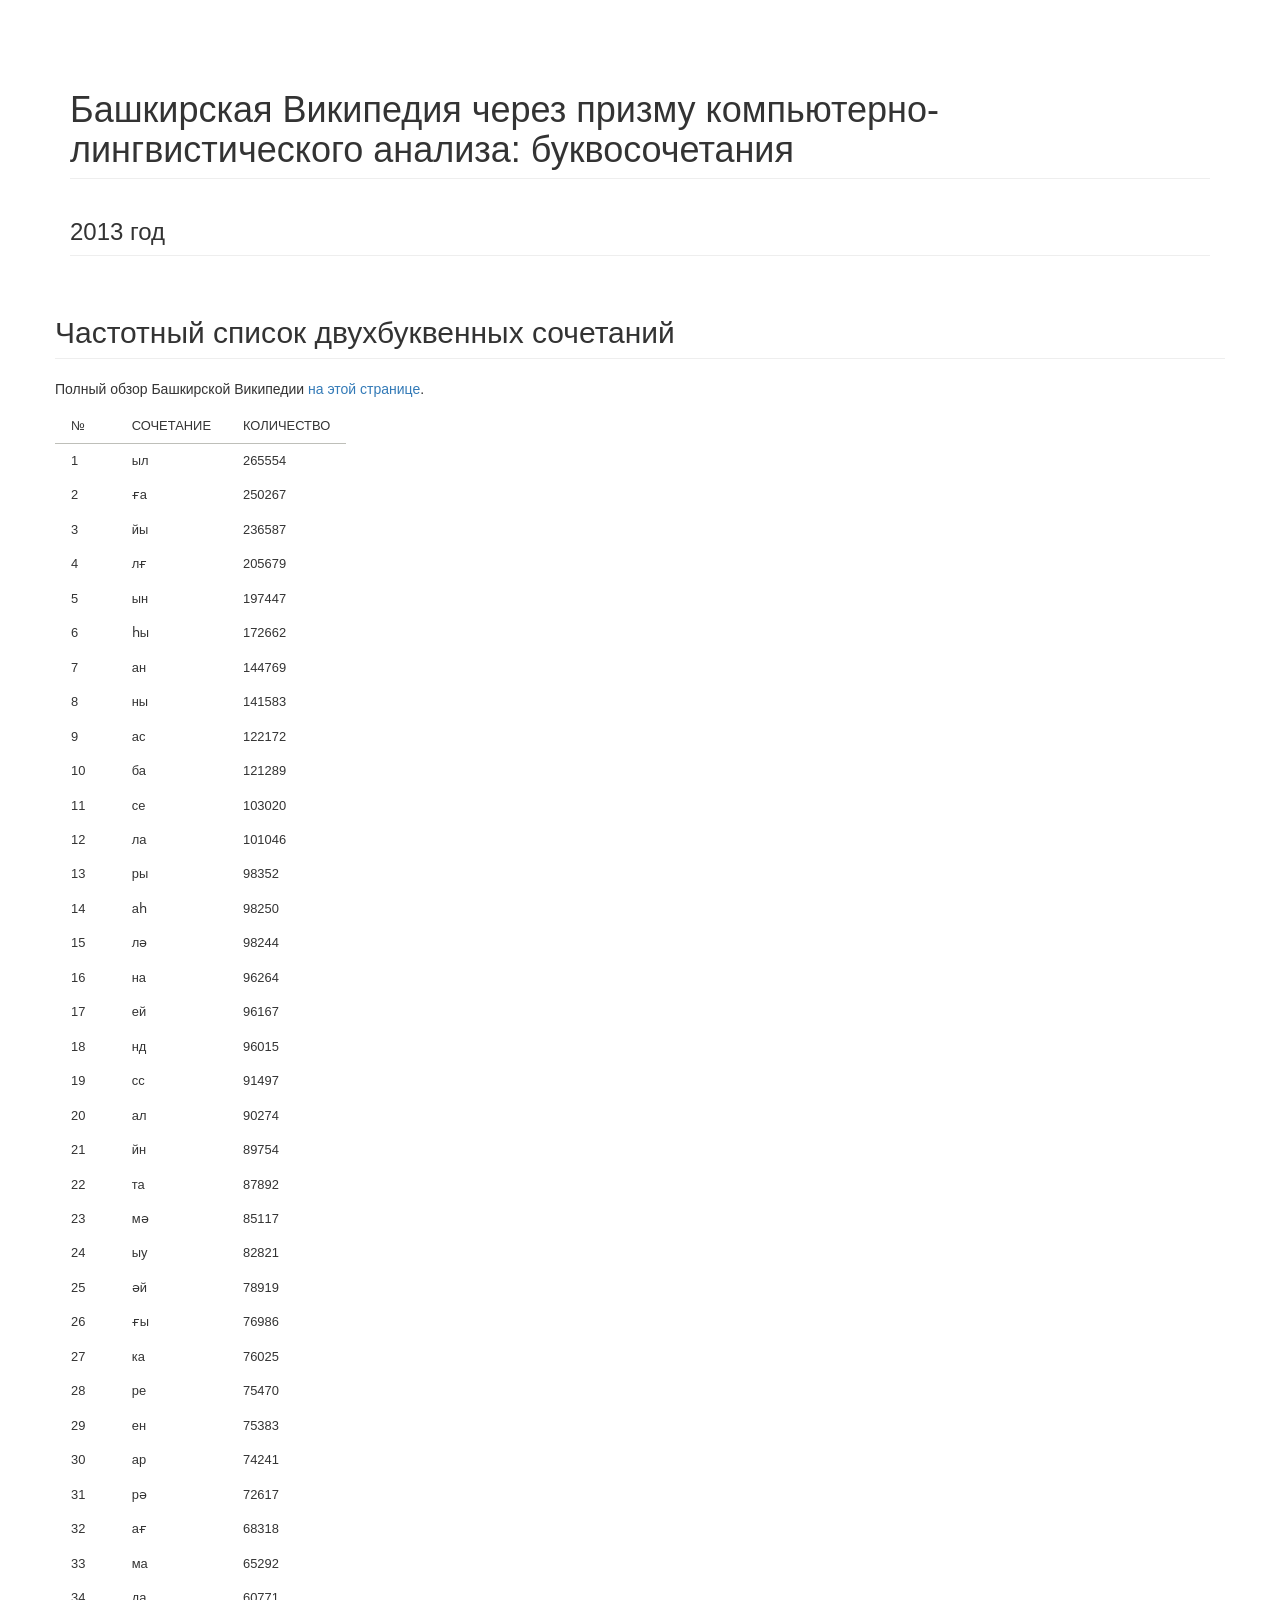
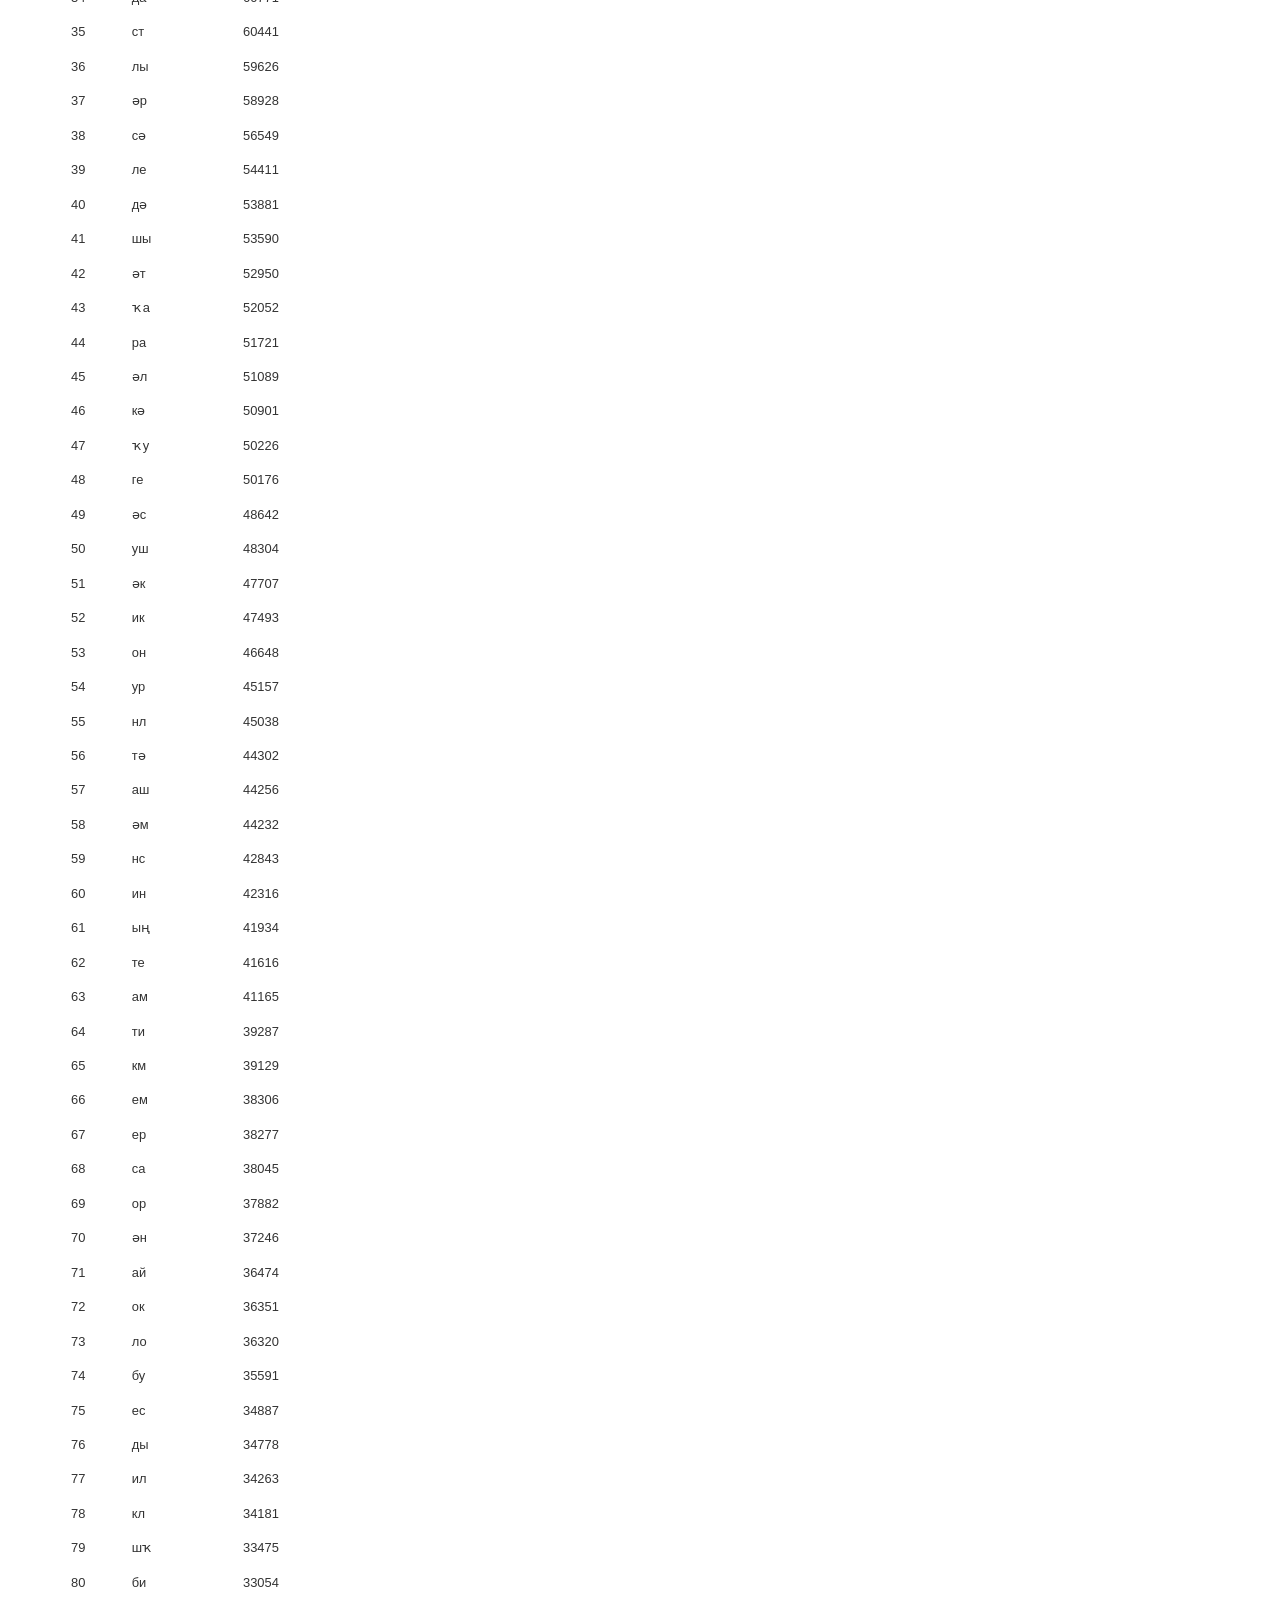
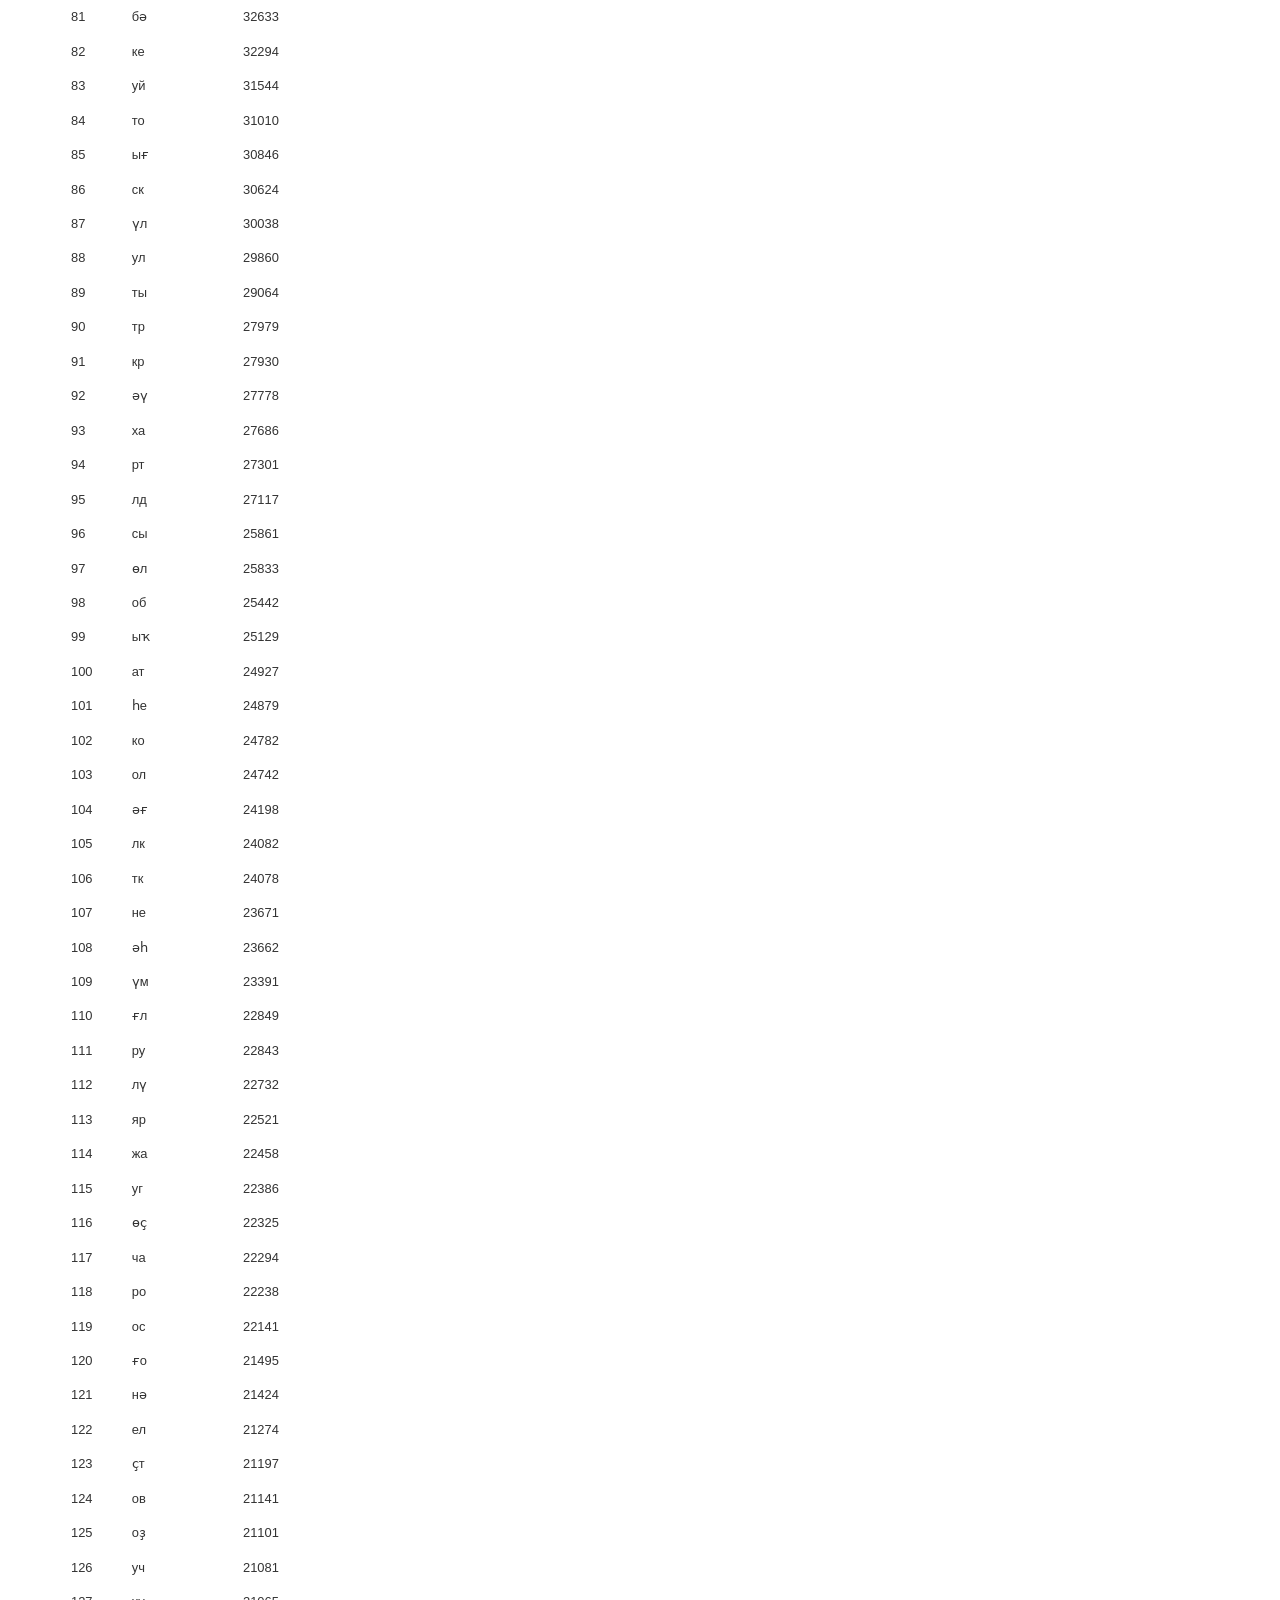
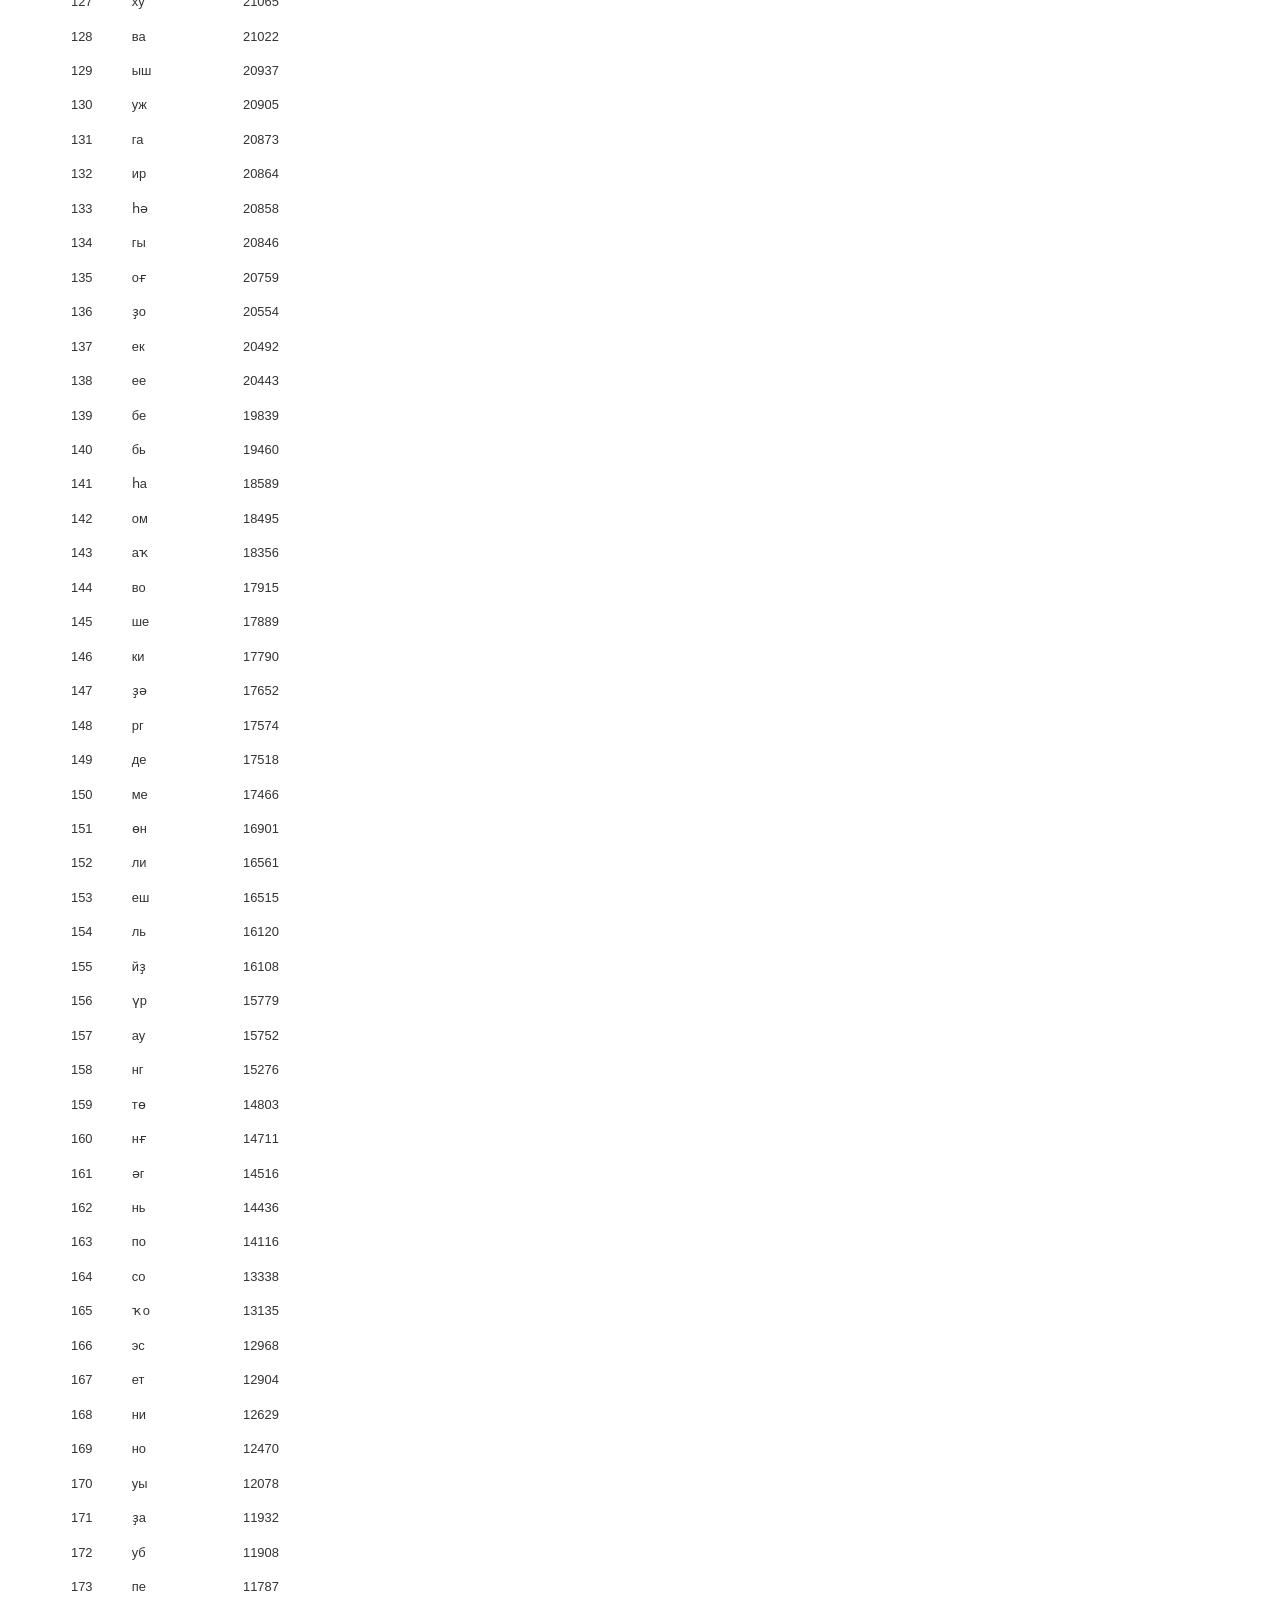
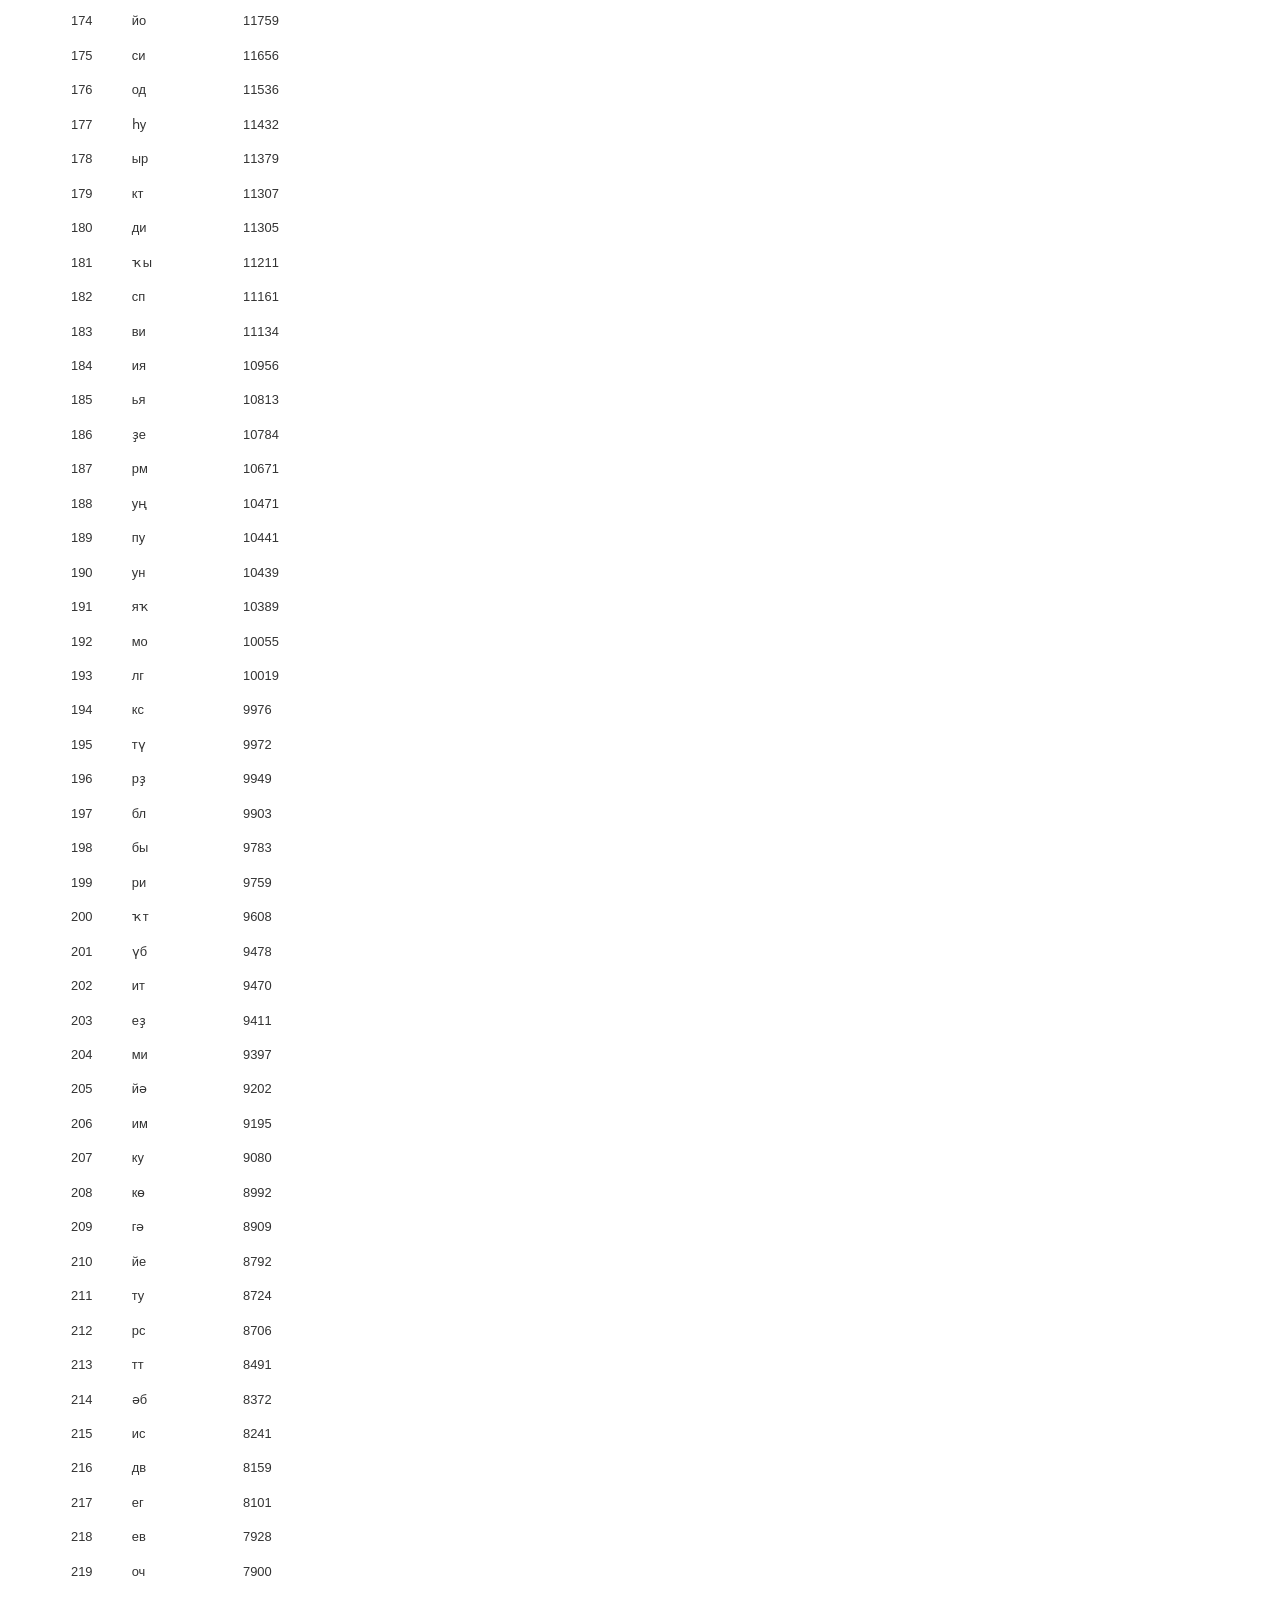
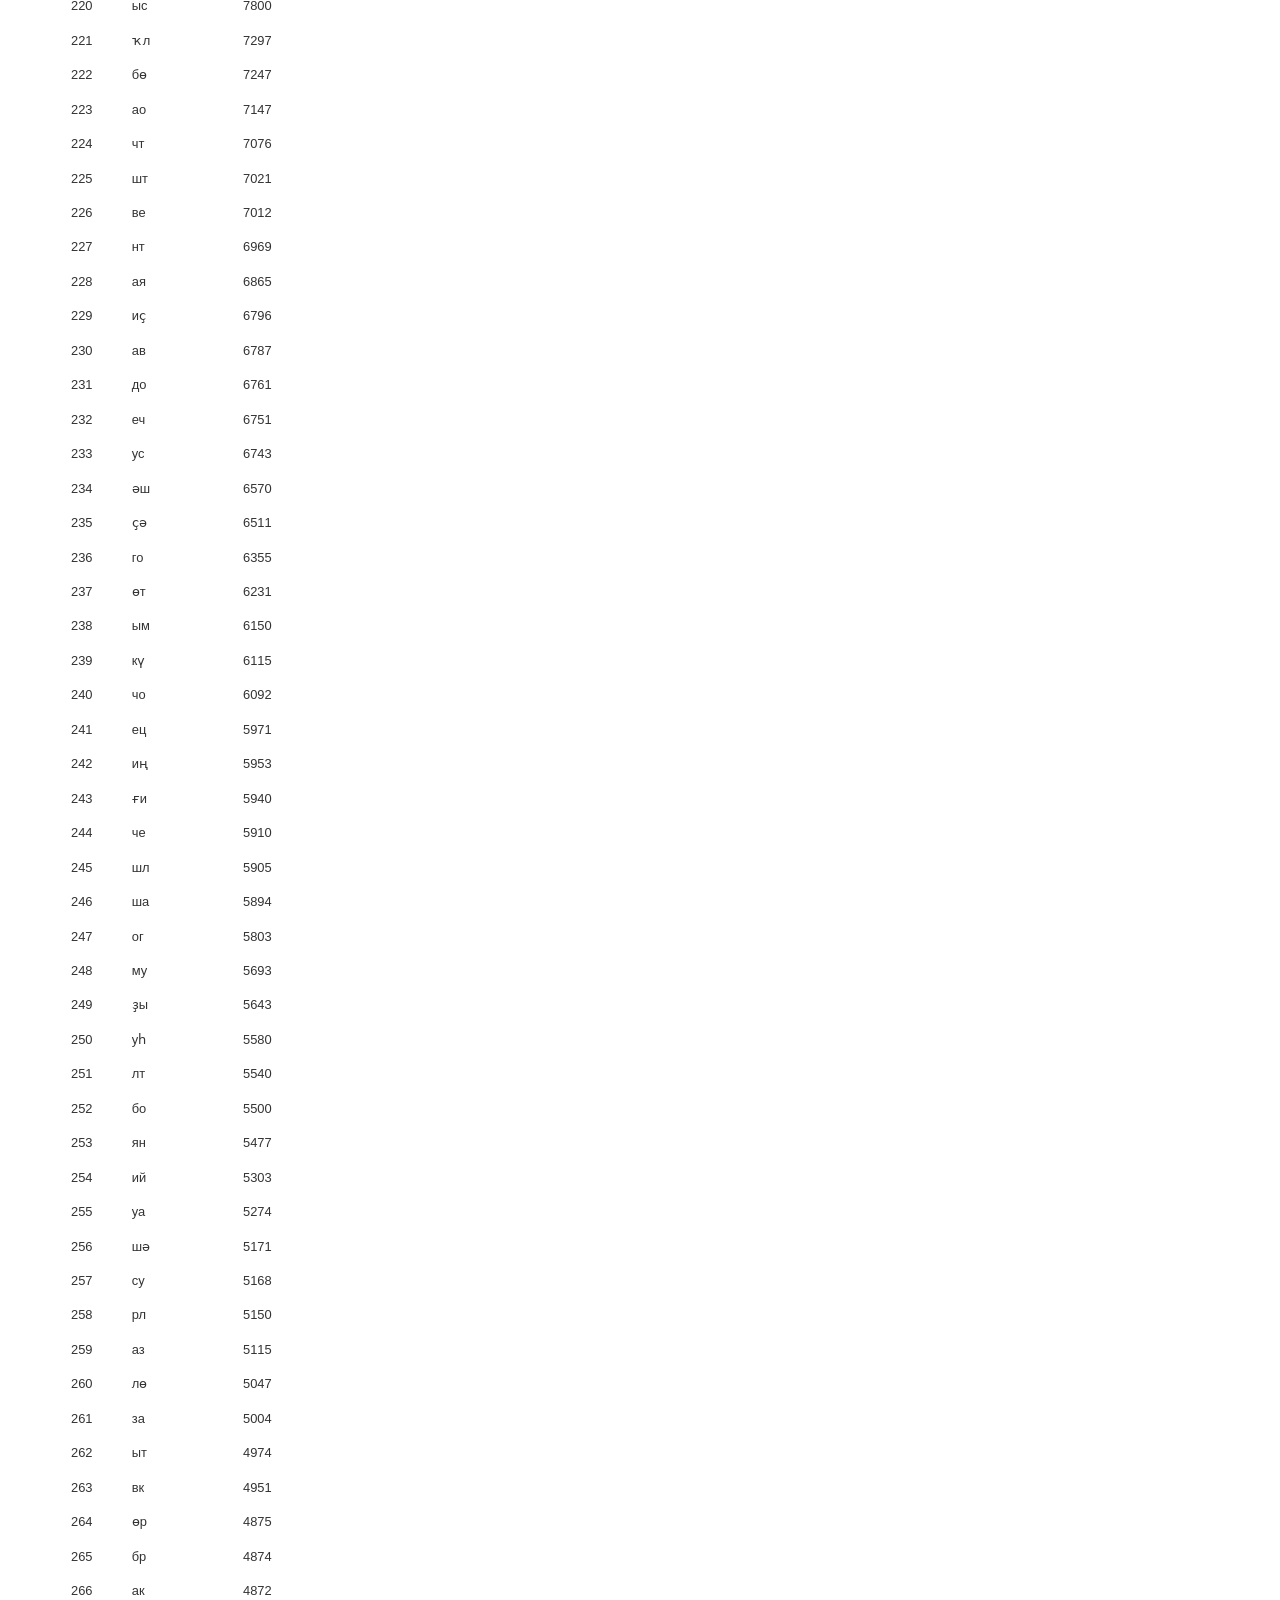
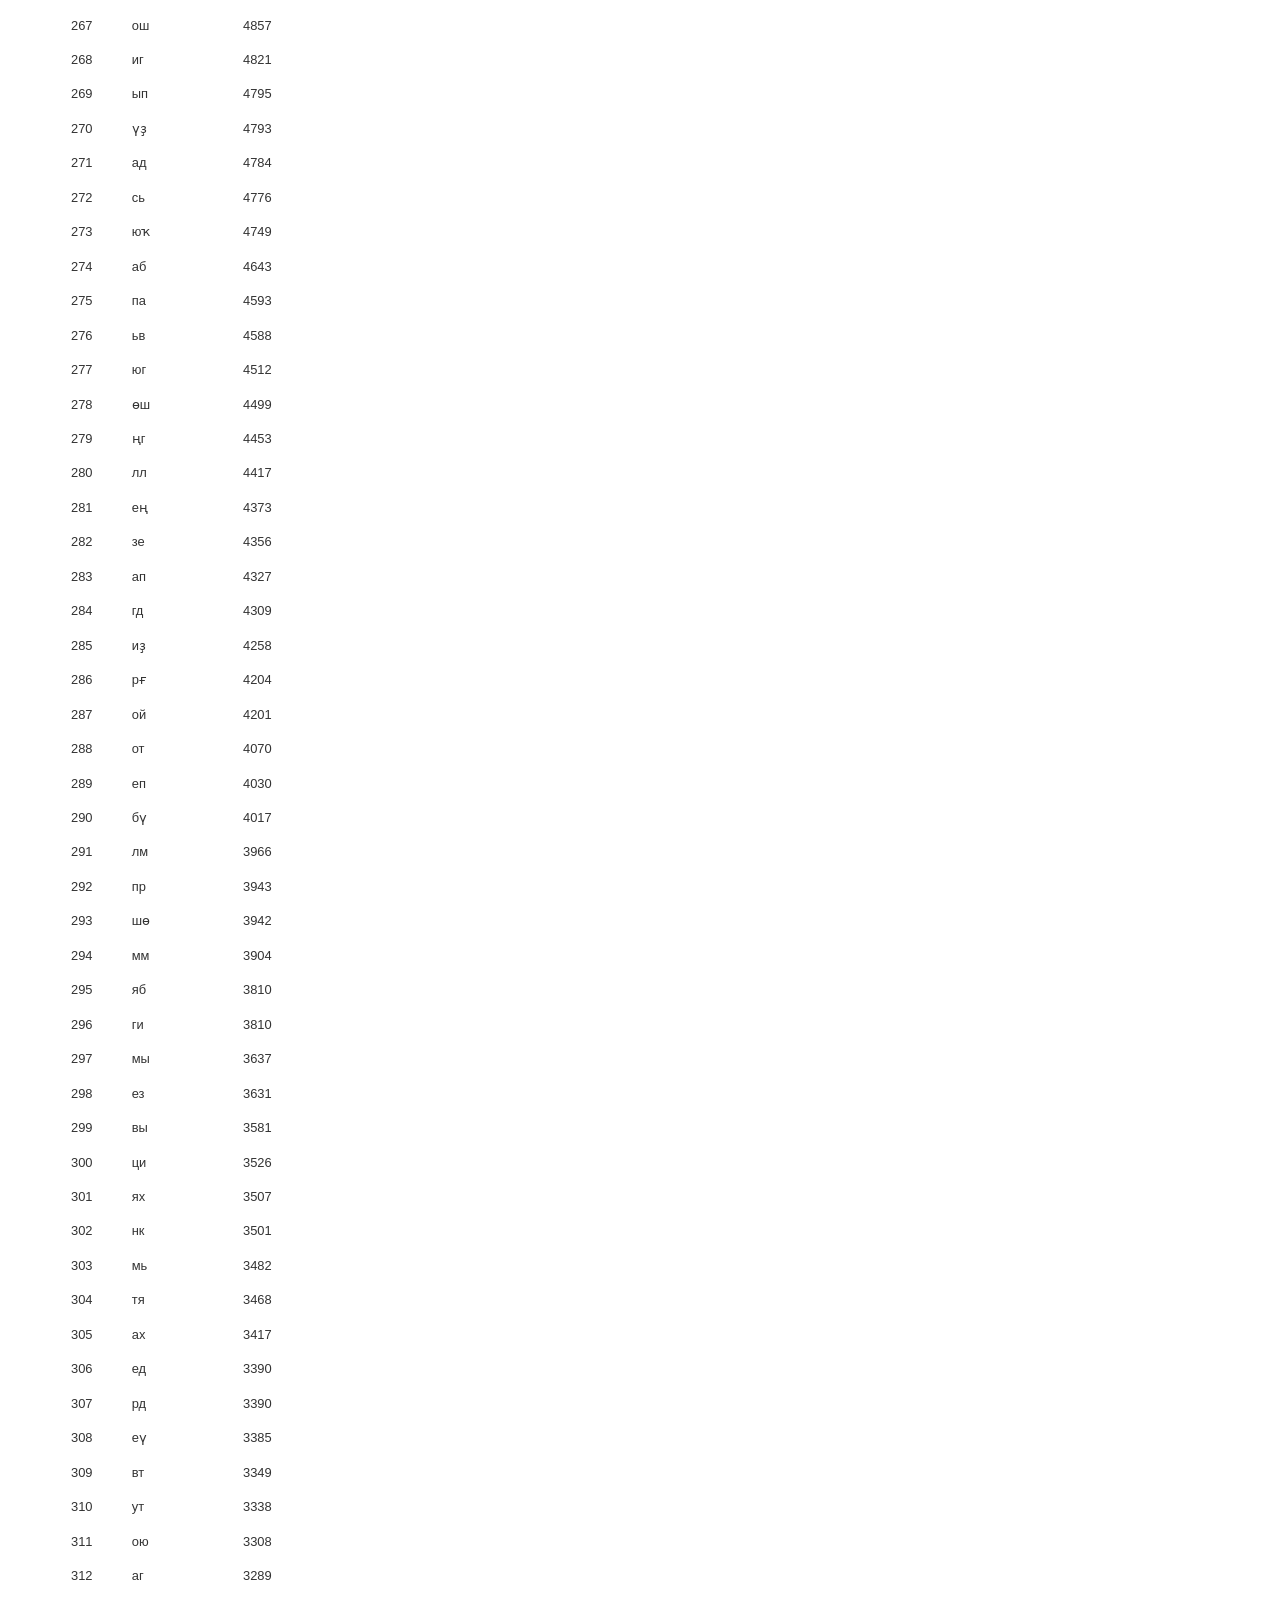
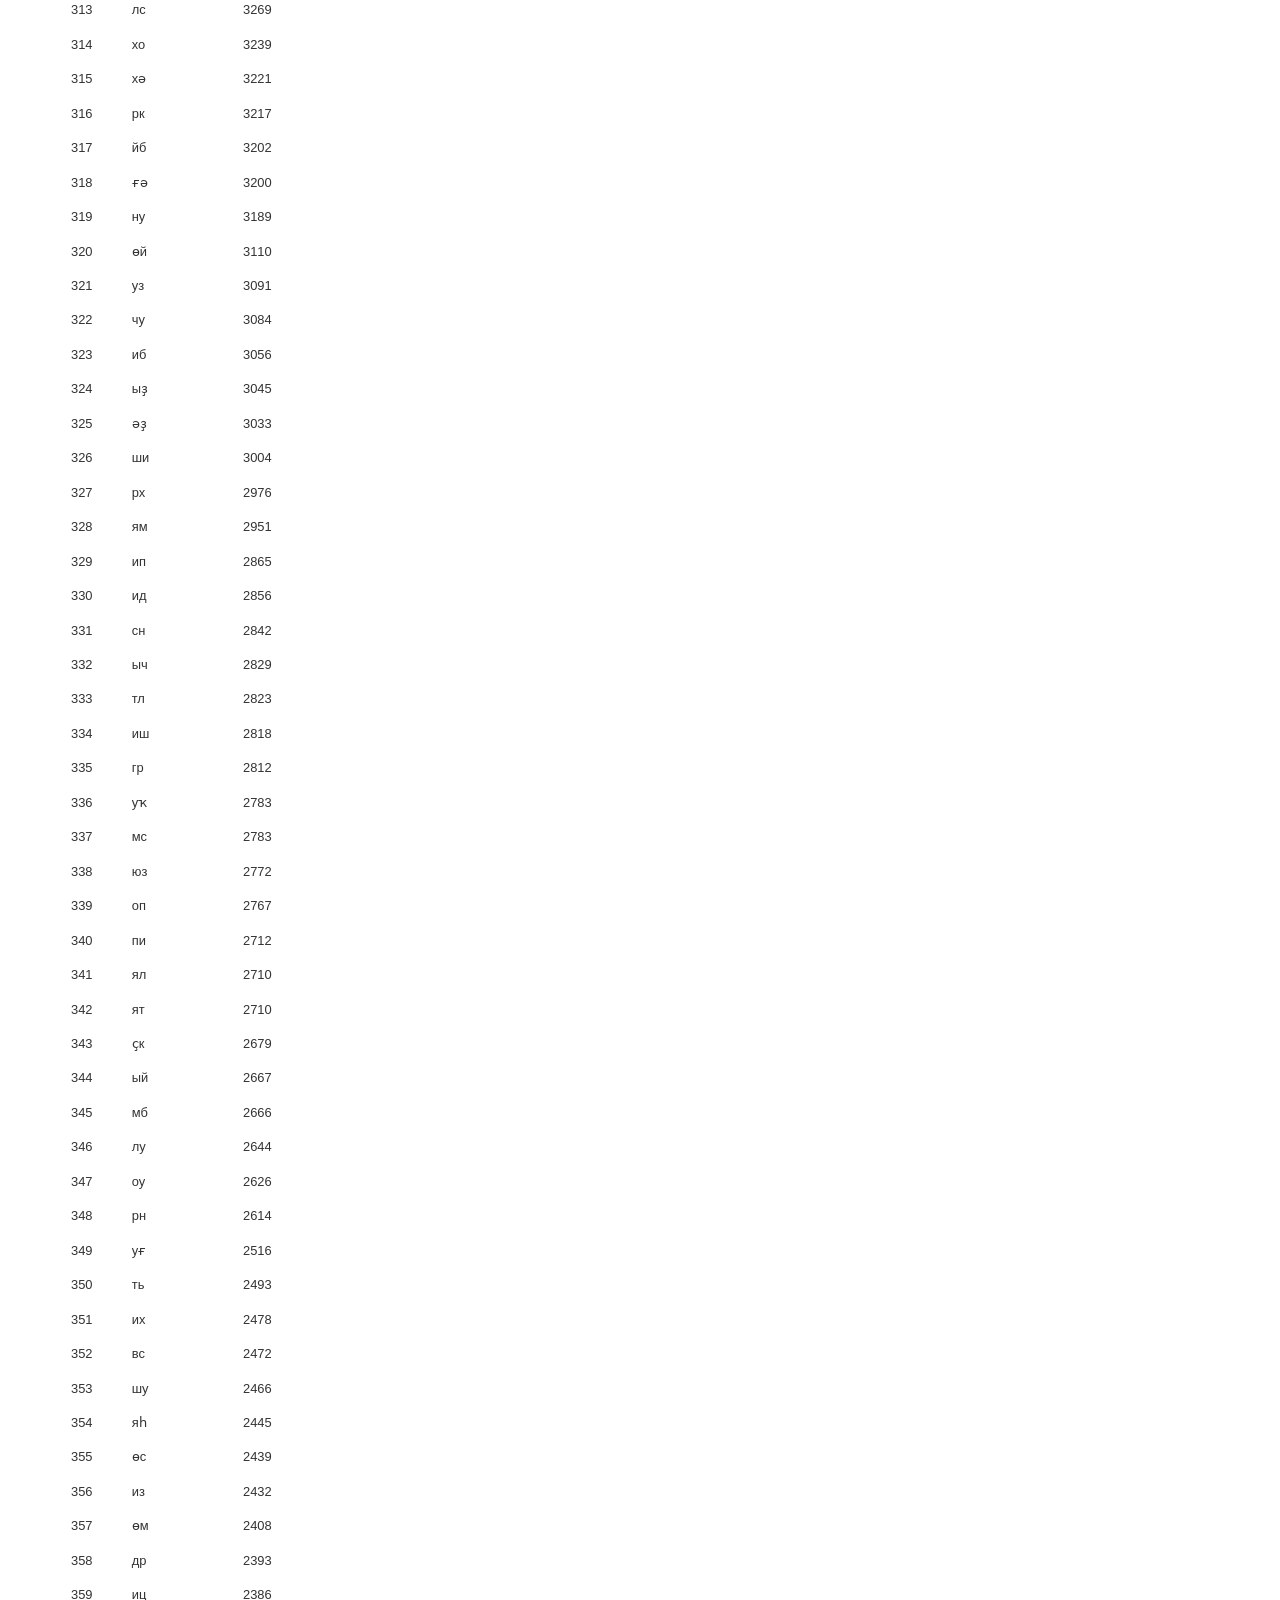
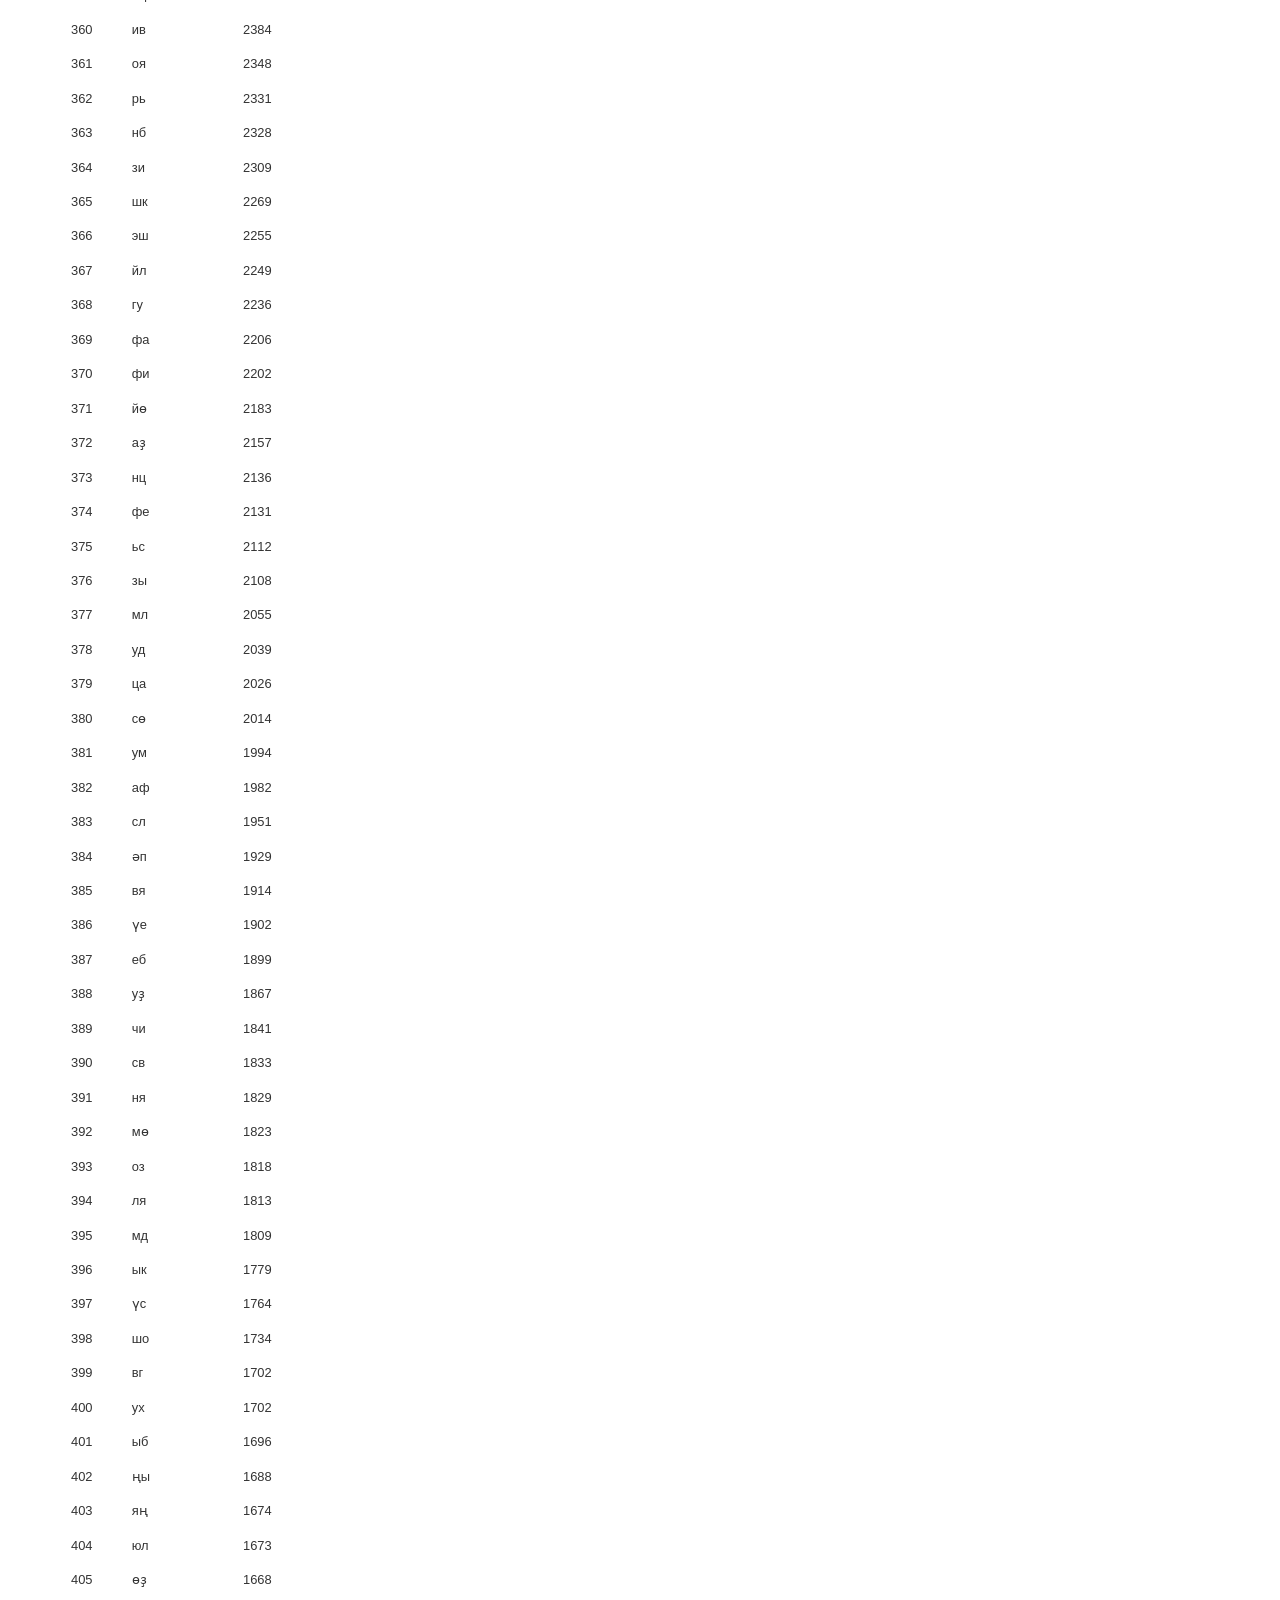
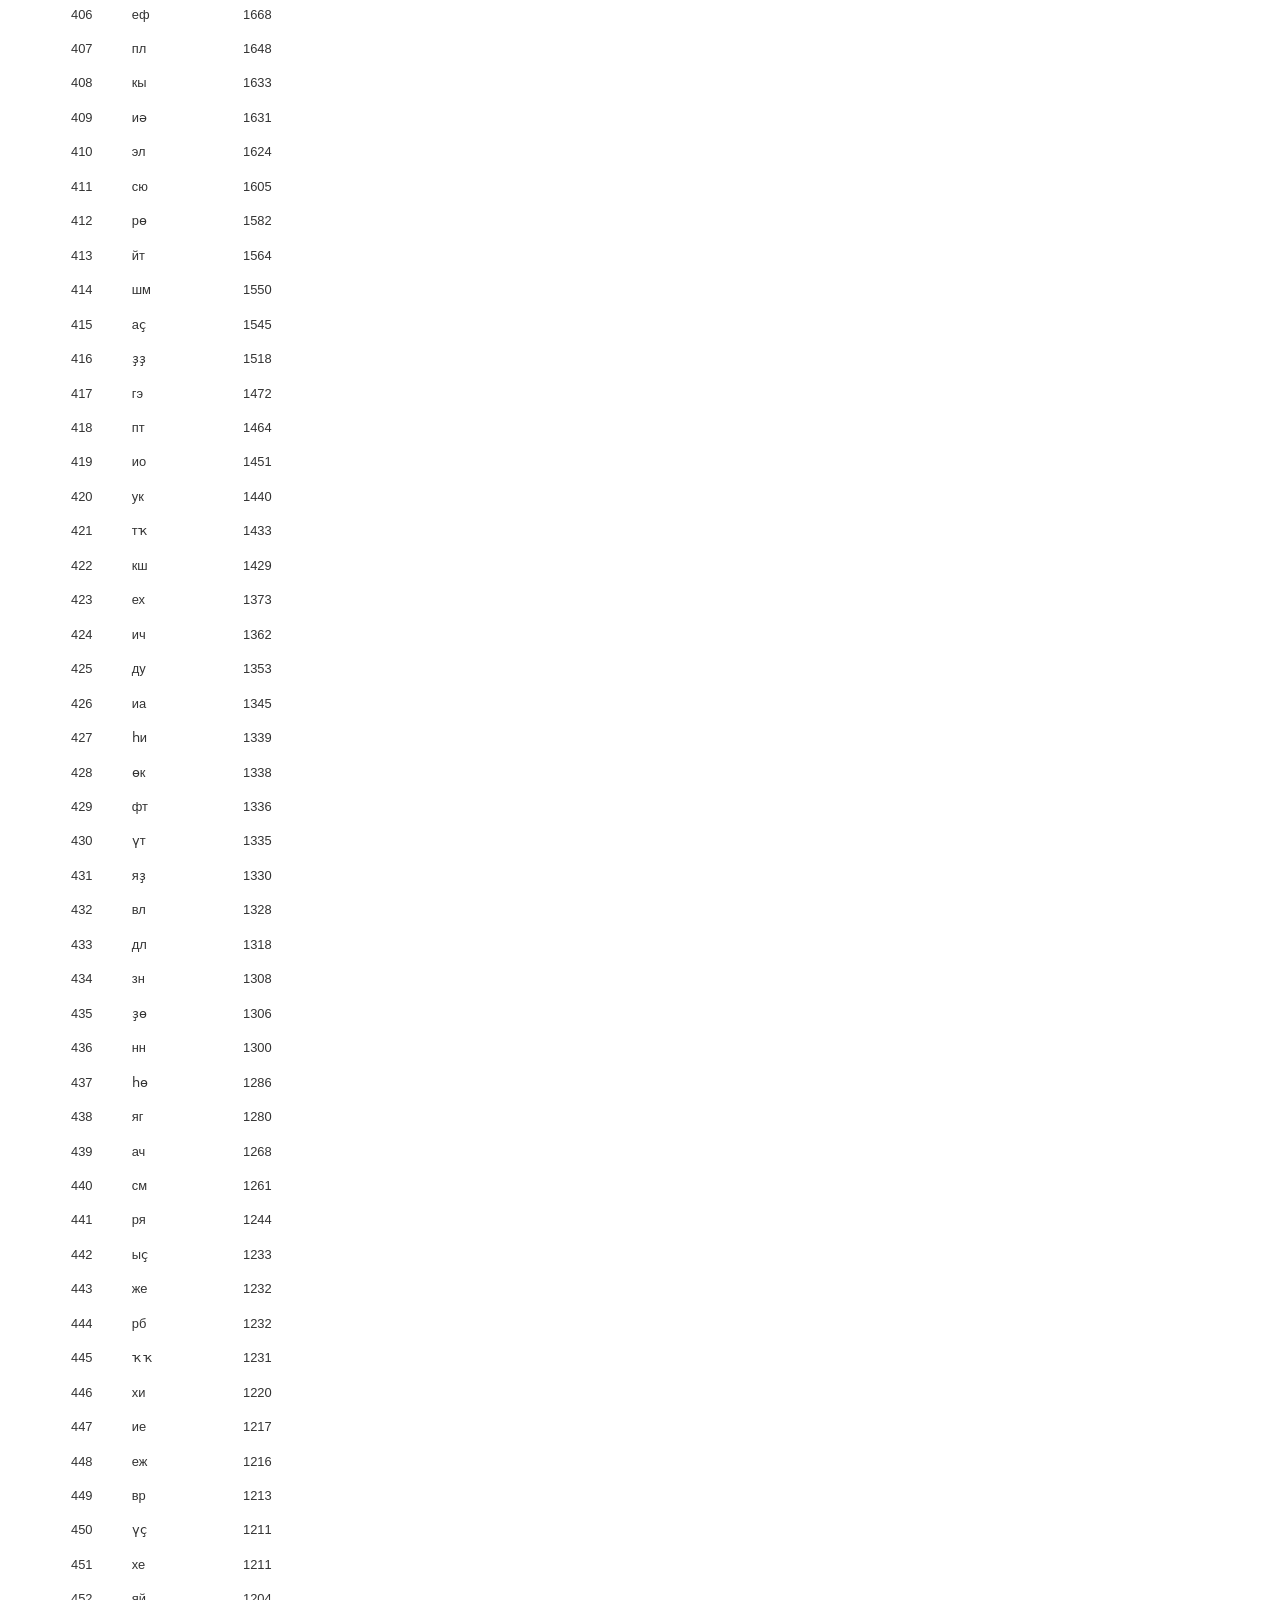
<file: wikiletters_report.html>
<!DOCTYPE html>
<html lang="en">

<head>

    <meta charset="utf-8">
    <meta http-equiv="X-UA-Compatible" content="IE=edge">
    <meta name="viewport" content="width=device-width, initial-scale=1">
    <meta name="description" content="">
    <meta name="author" content="">

    <title>Башкирская Википедия через призму компьютерно-лингвистического анализа: буквосочетания</title>

    <!-- Bootstrap Core CSS -->
    <link href="bootstrap.min.css" rel="stylesheet">

    <!-- Custom CSS -->
    <link href="modern-business.css" rel="stylesheet">
    
    <!-- Custom CSS Table -->
    <link href="cont.css" rel="stylesheet">

    <!-- Custom Fonts -->
    <link href="font-awesome.min.css" rel="stylesheet" type="text/css">

    <!-- HTML5 Shim and Respond.js IE8 support of HTML5 elements and media queries -->
    <!-- WARNING: Respond.js doesn't work if you view the page via file:// -->
    <!--[if lt IE 9]>
        <script src="https://oss.maxcdn.com/libs/html5shiv/3.7.0/html5shiv.js"></script>
        <script src="https://oss.maxcdn.com/libs/respond.js/1.4.2/respond.min.js"></script>
    <![endif]-->
    
   
    <script type="text/javascript" src="jquery.tablesorter.js"></script> 





</head>

<body>


    <!-- Page Content -->
    <div class="container">

        <!-- Marketing Icons Section -->
        <div class="row">
            <div class="col-lg-12">
                <h1 class="page-header">
                    Башкирская Википедия через призму компьютерно-лингвистического анализа: буквосочетания
                </h1>
                
                <h3 class="page-header">
                    2013 год
                </h3>
            </div>
            
            <div class="row">
                <div class="col-lg-12">

                <h2 class="page-header">Частотный список двухбуквенных сочетаний</h2>
            
<p>Полный обзор Башкирской Википедии <a href='https://nevmenandr.github.io/bashwiki-report/'>на этой странице</a>.</p>
<table>
<thead>
<tr>
<th>№</th>
<th>Сочетание</th>
<th>Количество</th>
</tr>
</thead>
<tbody><tr><td>1</td><td>ыл</td><td>265554</td></tr>
<tr><td>2</td><td>ға</td><td>250267</td></tr>
<tr><td>3</td><td>йы</td><td>236587</td></tr>
<tr><td>4</td><td>лғ</td><td>205679</td></tr>
<tr><td>5</td><td>ын</td><td>197447</td></tr>
<tr><td>6</td><td>һы</td><td>172662</td></tr>
<tr><td>7</td><td>ан</td><td>144769</td></tr>
<tr><td>8</td><td>ны</td><td>141583</td></tr>
<tr><td>9</td><td>ас</td><td>122172</td></tr>
<tr><td>10</td><td>ба</td><td>121289</td></tr>
<tr><td>11</td><td>се</td><td>103020</td></tr>
<tr><td>12</td><td>ла</td><td>101046</td></tr>
<tr><td>13</td><td>ры</td><td>98352</td></tr>
<tr><td>14</td><td>аһ</td><td>98250</td></tr>
<tr><td>15</td><td>лә</td><td>98244</td></tr>
<tr><td>16</td><td>на</td><td>96264</td></tr>
<tr><td>17</td><td>ей</td><td>96167</td></tr>
<tr><td>18</td><td>нд</td><td>96015</td></tr>
<tr><td>19</td><td>сс</td><td>91497</td></tr>
<tr><td>20</td><td>ал</td><td>90274</td></tr>
<tr><td>21</td><td>йн</td><td>89754</td></tr>
<tr><td>22</td><td>та</td><td>87892</td></tr>
<tr><td>23</td><td>мә</td><td>85117</td></tr>
<tr><td>24</td><td>ыу</td><td>82821</td></tr>
<tr><td>25</td><td>әй</td><td>78919</td></tr>
<tr><td>26</td><td>ғы</td><td>76986</td></tr>
<tr><td>27</td><td>ка</td><td>76025</td></tr>
<tr><td>28</td><td>ре</td><td>75470</td></tr>
<tr><td>29</td><td>ен</td><td>75383</td></tr>
<tr><td>30</td><td>ар</td><td>74241</td></tr>
<tr><td>31</td><td>рә</td><td>72617</td></tr>
<tr><td>32</td><td>ағ</td><td>68318</td></tr>
<tr><td>33</td><td>ма</td><td>65292</td></tr>
<tr><td>34</td><td>да</td><td>60771</td></tr>
<tr><td>35</td><td>ст</td><td>60441</td></tr>
<tr><td>36</td><td>лы</td><td>59626</td></tr>
<tr><td>37</td><td>әр</td><td>58928</td></tr>
<tr><td>38</td><td>сә</td><td>56549</td></tr>
<tr><td>39</td><td>ле</td><td>54411</td></tr>
<tr><td>40</td><td>дә</td><td>53881</td></tr>
<tr><td>41</td><td>шы</td><td>53590</td></tr>
<tr><td>42</td><td>әт</td><td>52950</td></tr>
<tr><td>43</td><td>ҡа</td><td>52052</td></tr>
<tr><td>44</td><td>ра</td><td>51721</td></tr>
<tr><td>45</td><td>әл</td><td>51089</td></tr>
<tr><td>46</td><td>кә</td><td>50901</td></tr>
<tr><td>47</td><td>ҡу</td><td>50226</td></tr>
<tr><td>48</td><td>ге</td><td>50176</td></tr>
<tr><td>49</td><td>әс</td><td>48642</td></tr>
<tr><td>50</td><td>уш</td><td>48304</td></tr>
<tr><td>51</td><td>әк</td><td>47707</td></tr>
<tr><td>52</td><td>ик</td><td>47493</td></tr>
<tr><td>53</td><td>он</td><td>46648</td></tr>
<tr><td>54</td><td>ур</td><td>45157</td></tr>
<tr><td>55</td><td>нл</td><td>45038</td></tr>
<tr><td>56</td><td>тә</td><td>44302</td></tr>
<tr><td>57</td><td>аш</td><td>44256</td></tr>
<tr><td>58</td><td>әм</td><td>44232</td></tr>
<tr><td>59</td><td>нс</td><td>42843</td></tr>
<tr><td>60</td><td>ин</td><td>42316</td></tr>
<tr><td>61</td><td>ың</td><td>41934</td></tr>
<tr><td>62</td><td>те</td><td>41616</td></tr>
<tr><td>63</td><td>ам</td><td>41165</td></tr>
<tr><td>64</td><td>ти</td><td>39287</td></tr>
<tr><td>65</td><td>км</td><td>39129</td></tr>
<tr><td>66</td><td>ем</td><td>38306</td></tr>
<tr><td>67</td><td>ер</td><td>38277</td></tr>
<tr><td>68</td><td>са</td><td>38045</td></tr>
<tr><td>69</td><td>ор</td><td>37882</td></tr>
<tr><td>70</td><td>ән</td><td>37246</td></tr>
<tr><td>71</td><td>ай</td><td>36474</td></tr>
<tr><td>72</td><td>ок</td><td>36351</td></tr>
<tr><td>73</td><td>ло</td><td>36320</td></tr>
<tr><td>74</td><td>бу</td><td>35591</td></tr>
<tr><td>75</td><td>ес</td><td>34887</td></tr>
<tr><td>76</td><td>ды</td><td>34778</td></tr>
<tr><td>77</td><td>ил</td><td>34263</td></tr>
<tr><td>78</td><td>кл</td><td>34181</td></tr>
<tr><td>79</td><td>шҡ</td><td>33475</td></tr>
<tr><td>80</td><td>би</td><td>33054</td></tr>
<tr><td>81</td><td>бә</td><td>32633</td></tr>
<tr><td>82</td><td>ке</td><td>32294</td></tr>
<tr><td>83</td><td>уй</td><td>31544</td></tr>
<tr><td>84</td><td>то</td><td>31010</td></tr>
<tr><td>85</td><td>ығ</td><td>30846</td></tr>
<tr><td>86</td><td>ск</td><td>30624</td></tr>
<tr><td>87</td><td>үл</td><td>30038</td></tr>
<tr><td>88</td><td>ул</td><td>29860</td></tr>
<tr><td>89</td><td>ты</td><td>29064</td></tr>
<tr><td>90</td><td>тр</td><td>27979</td></tr>
<tr><td>91</td><td>кр</td><td>27930</td></tr>
<tr><td>92</td><td>әү</td><td>27778</td></tr>
<tr><td>93</td><td>ха</td><td>27686</td></tr>
<tr><td>94</td><td>рт</td><td>27301</td></tr>
<tr><td>95</td><td>лд</td><td>27117</td></tr>
<tr><td>96</td><td>сы</td><td>25861</td></tr>
<tr><td>97</td><td>өл</td><td>25833</td></tr>
<tr><td>98</td><td>об</td><td>25442</td></tr>
<tr><td>99</td><td>ыҡ</td><td>25129</td></tr>
<tr><td>100</td><td>ат</td><td>24927</td></tr>
<tr><td>101</td><td>һе</td><td>24879</td></tr>
<tr><td>102</td><td>ко</td><td>24782</td></tr>
<tr><td>103</td><td>ол</td><td>24742</td></tr>
<tr><td>104</td><td>әғ</td><td>24198</td></tr>
<tr><td>105</td><td>лк</td><td>24082</td></tr>
<tr><td>106</td><td>тк</td><td>24078</td></tr>
<tr><td>107</td><td>не</td><td>23671</td></tr>
<tr><td>108</td><td>әһ</td><td>23662</td></tr>
<tr><td>109</td><td>үм</td><td>23391</td></tr>
<tr><td>110</td><td>ғл</td><td>22849</td></tr>
<tr><td>111</td><td>ру</td><td>22843</td></tr>
<tr><td>112</td><td>лү</td><td>22732</td></tr>
<tr><td>113</td><td>яр</td><td>22521</td></tr>
<tr><td>114</td><td>жа</td><td>22458</td></tr>
<tr><td>115</td><td>уг</td><td>22386</td></tr>
<tr><td>116</td><td>өҫ</td><td>22325</td></tr>
<tr><td>117</td><td>ча</td><td>22294</td></tr>
<tr><td>118</td><td>ро</td><td>22238</td></tr>
<tr><td>119</td><td>ос</td><td>22141</td></tr>
<tr><td>120</td><td>ғо</td><td>21495</td></tr>
<tr><td>121</td><td>нә</td><td>21424</td></tr>
<tr><td>122</td><td>ел</td><td>21274</td></tr>
<tr><td>123</td><td>ҫт</td><td>21197</td></tr>
<tr><td>124</td><td>ов</td><td>21141</td></tr>
<tr><td>125</td><td>оҙ</td><td>21101</td></tr>
<tr><td>126</td><td>уч</td><td>21081</td></tr>
<tr><td>127</td><td>ху</td><td>21065</td></tr>
<tr><td>128</td><td>ва</td><td>21022</td></tr>
<tr><td>129</td><td>ыш</td><td>20937</td></tr>
<tr><td>130</td><td>уж</td><td>20905</td></tr>
<tr><td>131</td><td>га</td><td>20873</td></tr>
<tr><td>132</td><td>ир</td><td>20864</td></tr>
<tr><td>133</td><td>һә</td><td>20858</td></tr>
<tr><td>134</td><td>гы</td><td>20846</td></tr>
<tr><td>135</td><td>оғ</td><td>20759</td></tr>
<tr><td>136</td><td>ҙо</td><td>20554</td></tr>
<tr><td>137</td><td>ек</td><td>20492</td></tr>
<tr><td>138</td><td>ее</td><td>20443</td></tr>
<tr><td>139</td><td>бе</td><td>19839</td></tr>
<tr><td>140</td><td>бь</td><td>19460</td></tr>
<tr><td>141</td><td>һа</td><td>18589</td></tr>
<tr><td>142</td><td>ом</td><td>18495</td></tr>
<tr><td>143</td><td>аҡ</td><td>18356</td></tr>
<tr><td>144</td><td>во</td><td>17915</td></tr>
<tr><td>145</td><td>ше</td><td>17889</td></tr>
<tr><td>146</td><td>ки</td><td>17790</td></tr>
<tr><td>147</td><td>ҙә</td><td>17652</td></tr>
<tr><td>148</td><td>рг</td><td>17574</td></tr>
<tr><td>149</td><td>де</td><td>17518</td></tr>
<tr><td>150</td><td>ме</td><td>17466</td></tr>
<tr><td>151</td><td>өн</td><td>16901</td></tr>
<tr><td>152</td><td>ли</td><td>16561</td></tr>
<tr><td>153</td><td>еш</td><td>16515</td></tr>
<tr><td>154</td><td>ль</td><td>16120</td></tr>
<tr><td>155</td><td>йҙ</td><td>16108</td></tr>
<tr><td>156</td><td>үр</td><td>15779</td></tr>
<tr><td>157</td><td>ау</td><td>15752</td></tr>
<tr><td>158</td><td>нг</td><td>15276</td></tr>
<tr><td>159</td><td>тө</td><td>14803</td></tr>
<tr><td>160</td><td>нғ</td><td>14711</td></tr>
<tr><td>161</td><td>әг</td><td>14516</td></tr>
<tr><td>162</td><td>нь</td><td>14436</td></tr>
<tr><td>163</td><td>по</td><td>14116</td></tr>
<tr><td>164</td><td>со</td><td>13338</td></tr>
<tr><td>165</td><td>ҡо</td><td>13135</td></tr>
<tr><td>166</td><td>эс</td><td>12968</td></tr>
<tr><td>167</td><td>ет</td><td>12904</td></tr>
<tr><td>168</td><td>ни</td><td>12629</td></tr>
<tr><td>169</td><td>но</td><td>12470</td></tr>
<tr><td>170</td><td>уы</td><td>12078</td></tr>
<tr><td>171</td><td>ҙа</td><td>11932</td></tr>
<tr><td>172</td><td>уб</td><td>11908</td></tr>
<tr><td>173</td><td>пе</td><td>11787</td></tr>
<tr><td>174</td><td>йо</td><td>11759</td></tr>
<tr><td>175</td><td>си</td><td>11656</td></tr>
<tr><td>176</td><td>од</td><td>11536</td></tr>
<tr><td>177</td><td>һу</td><td>11432</td></tr>
<tr><td>178</td><td>ыр</td><td>11379</td></tr>
<tr><td>179</td><td>кт</td><td>11307</td></tr>
<tr><td>180</td><td>ди</td><td>11305</td></tr>
<tr><td>181</td><td>ҡы</td><td>11211</td></tr>
<tr><td>182</td><td>сп</td><td>11161</td></tr>
<tr><td>183</td><td>ви</td><td>11134</td></tr>
<tr><td>184</td><td>ия</td><td>10956</td></tr>
<tr><td>185</td><td>ья</td><td>10813</td></tr>
<tr><td>186</td><td>ҙе</td><td>10784</td></tr>
<tr><td>187</td><td>рм</td><td>10671</td></tr>
<tr><td>188</td><td>уң</td><td>10471</td></tr>
<tr><td>189</td><td>пу</td><td>10441</td></tr>
<tr><td>190</td><td>ун</td><td>10439</td></tr>
<tr><td>191</td><td>яҡ</td><td>10389</td></tr>
<tr><td>192</td><td>мо</td><td>10055</td></tr>
<tr><td>193</td><td>лг</td><td>10019</td></tr>
<tr><td>194</td><td>кс</td><td>9976</td></tr>
<tr><td>195</td><td>тү</td><td>9972</td></tr>
<tr><td>196</td><td>рҙ</td><td>9949</td></tr>
<tr><td>197</td><td>бл</td><td>9903</td></tr>
<tr><td>198</td><td>бы</td><td>9783</td></tr>
<tr><td>199</td><td>ри</td><td>9759</td></tr>
<tr><td>200</td><td>ҡт</td><td>9608</td></tr>
<tr><td>201</td><td>үб</td><td>9478</td></tr>
<tr><td>202</td><td>ит</td><td>9470</td></tr>
<tr><td>203</td><td>еҙ</td><td>9411</td></tr>
<tr><td>204</td><td>ми</td><td>9397</td></tr>
<tr><td>205</td><td>йә</td><td>9202</td></tr>
<tr><td>206</td><td>им</td><td>9195</td></tr>
<tr><td>207</td><td>ку</td><td>9080</td></tr>
<tr><td>208</td><td>кө</td><td>8992</td></tr>
<tr><td>209</td><td>гә</td><td>8909</td></tr>
<tr><td>210</td><td>йе</td><td>8792</td></tr>
<tr><td>211</td><td>ту</td><td>8724</td></tr>
<tr><td>212</td><td>рс</td><td>8706</td></tr>
<tr><td>213</td><td>тт</td><td>8491</td></tr>
<tr><td>214</td><td>әб</td><td>8372</td></tr>
<tr><td>215</td><td>ис</td><td>8241</td></tr>
<tr><td>216</td><td>дв</td><td>8159</td></tr>
<tr><td>217</td><td>ег</td><td>8101</td></tr>
<tr><td>218</td><td>ев</td><td>7928</td></tr>
<tr><td>219</td><td>оч</td><td>7900</td></tr>
<tr><td>220</td><td>ыс</td><td>7800</td></tr>
<tr><td>221</td><td>ҡл</td><td>7297</td></tr>
<tr><td>222</td><td>бө</td><td>7247</td></tr>
<tr><td>223</td><td>ао</td><td>7147</td></tr>
<tr><td>224</td><td>чт</td><td>7076</td></tr>
<tr><td>225</td><td>шт</td><td>7021</td></tr>
<tr><td>226</td><td>ве</td><td>7012</td></tr>
<tr><td>227</td><td>нт</td><td>6969</td></tr>
<tr><td>228</td><td>ая</td><td>6865</td></tr>
<tr><td>229</td><td>иҫ</td><td>6796</td></tr>
<tr><td>230</td><td>ав</td><td>6787</td></tr>
<tr><td>231</td><td>до</td><td>6761</td></tr>
<tr><td>232</td><td>еч</td><td>6751</td></tr>
<tr><td>233</td><td>ус</td><td>6743</td></tr>
<tr><td>234</td><td>әш</td><td>6570</td></tr>
<tr><td>235</td><td>ҫә</td><td>6511</td></tr>
<tr><td>236</td><td>го</td><td>6355</td></tr>
<tr><td>237</td><td>өт</td><td>6231</td></tr>
<tr><td>238</td><td>ым</td><td>6150</td></tr>
<tr><td>239</td><td>кү</td><td>6115</td></tr>
<tr><td>240</td><td>чо</td><td>6092</td></tr>
<tr><td>241</td><td>ец</td><td>5971</td></tr>
<tr><td>242</td><td>иң</td><td>5953</td></tr>
<tr><td>243</td><td>ғи</td><td>5940</td></tr>
<tr><td>244</td><td>че</td><td>5910</td></tr>
<tr><td>245</td><td>шл</td><td>5905</td></tr>
<tr><td>246</td><td>ша</td><td>5894</td></tr>
<tr><td>247</td><td>ог</td><td>5803</td></tr>
<tr><td>248</td><td>му</td><td>5693</td></tr>
<tr><td>249</td><td>ҙы</td><td>5643</td></tr>
<tr><td>250</td><td>уһ</td><td>5580</td></tr>
<tr><td>251</td><td>лт</td><td>5540</td></tr>
<tr><td>252</td><td>бо</td><td>5500</td></tr>
<tr><td>253</td><td>ян</td><td>5477</td></tr>
<tr><td>254</td><td>ий</td><td>5303</td></tr>
<tr><td>255</td><td>уа</td><td>5274</td></tr>
<tr><td>256</td><td>шә</td><td>5171</td></tr>
<tr><td>257</td><td>су</td><td>5168</td></tr>
<tr><td>258</td><td>рл</td><td>5150</td></tr>
<tr><td>259</td><td>аз</td><td>5115</td></tr>
<tr><td>260</td><td>лө</td><td>5047</td></tr>
<tr><td>261</td><td>за</td><td>5004</td></tr>
<tr><td>262</td><td>ыт</td><td>4974</td></tr>
<tr><td>263</td><td>вк</td><td>4951</td></tr>
<tr><td>264</td><td>өр</td><td>4875</td></tr>
<tr><td>265</td><td>бр</td><td>4874</td></tr>
<tr><td>266</td><td>ак</td><td>4872</td></tr>
<tr><td>267</td><td>ош</td><td>4857</td></tr>
<tr><td>268</td><td>иг</td><td>4821</td></tr>
<tr><td>269</td><td>ып</td><td>4795</td></tr>
<tr><td>270</td><td>үҙ</td><td>4793</td></tr>
<tr><td>271</td><td>ад</td><td>4784</td></tr>
<tr><td>272</td><td>сь</td><td>4776</td></tr>
<tr><td>273</td><td>юҡ</td><td>4749</td></tr>
<tr><td>274</td><td>аб</td><td>4643</td></tr>
<tr><td>275</td><td>па</td><td>4593</td></tr>
<tr><td>276</td><td>ьв</td><td>4588</td></tr>
<tr><td>277</td><td>юг</td><td>4512</td></tr>
<tr><td>278</td><td>өш</td><td>4499</td></tr>
<tr><td>279</td><td>ңг</td><td>4453</td></tr>
<tr><td>280</td><td>лл</td><td>4417</td></tr>
<tr><td>281</td><td>ең</td><td>4373</td></tr>
<tr><td>282</td><td>зе</td><td>4356</td></tr>
<tr><td>283</td><td>ап</td><td>4327</td></tr>
<tr><td>284</td><td>гд</td><td>4309</td></tr>
<tr><td>285</td><td>иҙ</td><td>4258</td></tr>
<tr><td>286</td><td>рғ</td><td>4204</td></tr>
<tr><td>287</td><td>ой</td><td>4201</td></tr>
<tr><td>288</td><td>от</td><td>4070</td></tr>
<tr><td>289</td><td>еп</td><td>4030</td></tr>
<tr><td>290</td><td>бү</td><td>4017</td></tr>
<tr><td>291</td><td>лм</td><td>3966</td></tr>
<tr><td>292</td><td>пр</td><td>3943</td></tr>
<tr><td>293</td><td>шө</td><td>3942</td></tr>
<tr><td>294</td><td>мм</td><td>3904</td></tr>
<tr><td>295</td><td>яб</td><td>3810</td></tr>
<tr><td>296</td><td>ги</td><td>3810</td></tr>
<tr><td>297</td><td>мы</td><td>3637</td></tr>
<tr><td>298</td><td>ез</td><td>3631</td></tr>
<tr><td>299</td><td>вы</td><td>3581</td></tr>
<tr><td>300</td><td>ци</td><td>3526</td></tr>
<tr><td>301</td><td>ях</td><td>3507</td></tr>
<tr><td>302</td><td>нк</td><td>3501</td></tr>
<tr><td>303</td><td>мь</td><td>3482</td></tr>
<tr><td>304</td><td>тя</td><td>3468</td></tr>
<tr><td>305</td><td>ах</td><td>3417</td></tr>
<tr><td>306</td><td>ед</td><td>3390</td></tr>
<tr><td>307</td><td>рд</td><td>3390</td></tr>
<tr><td>308</td><td>еү</td><td>3385</td></tr>
<tr><td>309</td><td>вт</td><td>3349</td></tr>
<tr><td>310</td><td>ут</td><td>3338</td></tr>
<tr><td>311</td><td>ою</td><td>3308</td></tr>
<tr><td>312</td><td>аг</td><td>3289</td></tr>
<tr><td>313</td><td>лс</td><td>3269</td></tr>
<tr><td>314</td><td>хо</td><td>3239</td></tr>
<tr><td>315</td><td>хә</td><td>3221</td></tr>
<tr><td>316</td><td>рк</td><td>3217</td></tr>
<tr><td>317</td><td>йб</td><td>3202</td></tr>
<tr><td>318</td><td>ғә</td><td>3200</td></tr>
<tr><td>319</td><td>ну</td><td>3189</td></tr>
<tr><td>320</td><td>өй</td><td>3110</td></tr>
<tr><td>321</td><td>уз</td><td>3091</td></tr>
<tr><td>322</td><td>чу</td><td>3084</td></tr>
<tr><td>323</td><td>иб</td><td>3056</td></tr>
<tr><td>324</td><td>ыҙ</td><td>3045</td></tr>
<tr><td>325</td><td>әҙ</td><td>3033</td></tr>
<tr><td>326</td><td>ши</td><td>3004</td></tr>
<tr><td>327</td><td>рх</td><td>2976</td></tr>
<tr><td>328</td><td>ям</td><td>2951</td></tr>
<tr><td>329</td><td>ип</td><td>2865</td></tr>
<tr><td>330</td><td>ид</td><td>2856</td></tr>
<tr><td>331</td><td>сн</td><td>2842</td></tr>
<tr><td>332</td><td>ыч</td><td>2829</td></tr>
<tr><td>333</td><td>тл</td><td>2823</td></tr>
<tr><td>334</td><td>иш</td><td>2818</td></tr>
<tr><td>335</td><td>гр</td><td>2812</td></tr>
<tr><td>336</td><td>уҡ</td><td>2783</td></tr>
<tr><td>337</td><td>мс</td><td>2783</td></tr>
<tr><td>338</td><td>юз</td><td>2772</td></tr>
<tr><td>339</td><td>оп</td><td>2767</td></tr>
<tr><td>340</td><td>пи</td><td>2712</td></tr>
<tr><td>341</td><td>ял</td><td>2710</td></tr>
<tr><td>342</td><td>ят</td><td>2710</td></tr>
<tr><td>343</td><td>ҫк</td><td>2679</td></tr>
<tr><td>344</td><td>ый</td><td>2667</td></tr>
<tr><td>345</td><td>мб</td><td>2666</td></tr>
<tr><td>346</td><td>лу</td><td>2644</td></tr>
<tr><td>347</td><td>оу</td><td>2626</td></tr>
<tr><td>348</td><td>рн</td><td>2614</td></tr>
<tr><td>349</td><td>уғ</td><td>2516</td></tr>
<tr><td>350</td><td>ть</td><td>2493</td></tr>
<tr><td>351</td><td>их</td><td>2478</td></tr>
<tr><td>352</td><td>вс</td><td>2472</td></tr>
<tr><td>353</td><td>шу</td><td>2466</td></tr>
<tr><td>354</td><td>яһ</td><td>2445</td></tr>
<tr><td>355</td><td>өс</td><td>2439</td></tr>
<tr><td>356</td><td>из</td><td>2432</td></tr>
<tr><td>357</td><td>өм</td><td>2408</td></tr>
<tr><td>358</td><td>др</td><td>2393</td></tr>
<tr><td>359</td><td>иц</td><td>2386</td></tr>
<tr><td>360</td><td>ив</td><td>2384</td></tr>
<tr><td>361</td><td>оя</td><td>2348</td></tr>
<tr><td>362</td><td>рь</td><td>2331</td></tr>
<tr><td>363</td><td>нб</td><td>2328</td></tr>
<tr><td>364</td><td>зи</td><td>2309</td></tr>
<tr><td>365</td><td>шк</td><td>2269</td></tr>
<tr><td>366</td><td>эш</td><td>2255</td></tr>
<tr><td>367</td><td>йл</td><td>2249</td></tr>
<tr><td>368</td><td>гу</td><td>2236</td></tr>
<tr><td>369</td><td>фа</td><td>2206</td></tr>
<tr><td>370</td><td>фи</td><td>2202</td></tr>
<tr><td>371</td><td>йө</td><td>2183</td></tr>
<tr><td>372</td><td>аҙ</td><td>2157</td></tr>
<tr><td>373</td><td>нц</td><td>2136</td></tr>
<tr><td>374</td><td>фе</td><td>2131</td></tr>
<tr><td>375</td><td>ьс</td><td>2112</td></tr>
<tr><td>376</td><td>зы</td><td>2108</td></tr>
<tr><td>377</td><td>мл</td><td>2055</td></tr>
<tr><td>378</td><td>уд</td><td>2039</td></tr>
<tr><td>379</td><td>ца</td><td>2026</td></tr>
<tr><td>380</td><td>сө</td><td>2014</td></tr>
<tr><td>381</td><td>ум</td><td>1994</td></tr>
<tr><td>382</td><td>аф</td><td>1982</td></tr>
<tr><td>383</td><td>сл</td><td>1951</td></tr>
<tr><td>384</td><td>әп</td><td>1929</td></tr>
<tr><td>385</td><td>вя</td><td>1914</td></tr>
<tr><td>386</td><td>үе</td><td>1902</td></tr>
<tr><td>387</td><td>еб</td><td>1899</td></tr>
<tr><td>388</td><td>уҙ</td><td>1867</td></tr>
<tr><td>389</td><td>чи</td><td>1841</td></tr>
<tr><td>390</td><td>св</td><td>1833</td></tr>
<tr><td>391</td><td>ня</td><td>1829</td></tr>
<tr><td>392</td><td>мө</td><td>1823</td></tr>
<tr><td>393</td><td>оз</td><td>1818</td></tr>
<tr><td>394</td><td>ля</td><td>1813</td></tr>
<tr><td>395</td><td>мд</td><td>1809</td></tr>
<tr><td>396</td><td>ык</td><td>1779</td></tr>
<tr><td>397</td><td>үс</td><td>1764</td></tr>
<tr><td>398</td><td>шо</td><td>1734</td></tr>
<tr><td>399</td><td>вг</td><td>1702</td></tr>
<tr><td>400</td><td>ух</td><td>1702</td></tr>
<tr><td>401</td><td>ыб</td><td>1696</td></tr>
<tr><td>402</td><td>ңы</td><td>1688</td></tr>
<tr><td>403</td><td>яң</td><td>1674</td></tr>
<tr><td>404</td><td>юл</td><td>1673</td></tr>
<tr><td>405</td><td>өҙ</td><td>1668</td></tr>
<tr><td>406</td><td>еф</td><td>1668</td></tr>
<tr><td>407</td><td>пл</td><td>1648</td></tr>
<tr><td>408</td><td>кы</td><td>1633</td></tr>
<tr><td>409</td><td>иә</td><td>1631</td></tr>
<tr><td>410</td><td>эл</td><td>1624</td></tr>
<tr><td>411</td><td>сю</td><td>1605</td></tr>
<tr><td>412</td><td>рө</td><td>1582</td></tr>
<tr><td>413</td><td>йт</td><td>1564</td></tr>
<tr><td>414</td><td>шм</td><td>1550</td></tr>
<tr><td>415</td><td>аҫ</td><td>1545</td></tr>
<tr><td>416</td><td>ҙҙ</td><td>1518</td></tr>
<tr><td>417</td><td>гэ</td><td>1472</td></tr>
<tr><td>418</td><td>пт</td><td>1464</td></tr>
<tr><td>419</td><td>ио</td><td>1451</td></tr>
<tr><td>420</td><td>ук</td><td>1440</td></tr>
<tr><td>421</td><td>тҡ</td><td>1433</td></tr>
<tr><td>422</td><td>кш</td><td>1429</td></tr>
<tr><td>423</td><td>ех</td><td>1373</td></tr>
<tr><td>424</td><td>ич</td><td>1362</td></tr>
<tr><td>425</td><td>ду</td><td>1353</td></tr>
<tr><td>426</td><td>иа</td><td>1345</td></tr>
<tr><td>427</td><td>һи</td><td>1339</td></tr>
<tr><td>428</td><td>өк</td><td>1338</td></tr>
<tr><td>429</td><td>фт</td><td>1336</td></tr>
<tr><td>430</td><td>үт</td><td>1335</td></tr>
<tr><td>431</td><td>яҙ</td><td>1330</td></tr>
<tr><td>432</td><td>вл</td><td>1328</td></tr>
<tr><td>433</td><td>дл</td><td>1318</td></tr>
<tr><td>434</td><td>зн</td><td>1308</td></tr>
<tr><td>435</td><td>ҙө</td><td>1306</td></tr>
<tr><td>436</td><td>нн</td><td>1300</td></tr>
<tr><td>437</td><td>һө</td><td>1286</td></tr>
<tr><td>438</td><td>яг</td><td>1280</td></tr>
<tr><td>439</td><td>ач</td><td>1268</td></tr>
<tr><td>440</td><td>см</td><td>1261</td></tr>
<tr><td>441</td><td>ря</td><td>1244</td></tr>
<tr><td>442</td><td>ыҫ</td><td>1233</td></tr>
<tr><td>443</td><td>же</td><td>1232</td></tr>
<tr><td>444</td><td>рб</td><td>1232</td></tr>
<tr><td>445</td><td>ҡҡ</td><td>1231</td></tr>
<tr><td>446</td><td>хи</td><td>1220</td></tr>
<tr><td>447</td><td>ие</td><td>1217</td></tr>
<tr><td>448</td><td>еж</td><td>1216</td></tr>
<tr><td>449</td><td>вр</td><td>1213</td></tr>
<tr><td>450</td><td>үҫ</td><td>1211</td></tr>
<tr><td>451</td><td>хе</td><td>1211</td></tr>
<tr><td>452</td><td>яй</td><td>1204</td></tr>
<tr><td>453</td><td>гл</td><td>1200</td></tr>
<tr><td>454</td><td>үг</td><td>1172</td></tr>
<tr><td>455</td><td>фә</td><td>1170</td></tr>
<tr><td>456</td><td>бъ</td><td>1167</td></tr>
<tr><td>457</td><td>оҡ</td><td>1159</td></tr>
<tr><td>458</td><td>аи</td><td>1152</td></tr>
<tr><td>459</td><td>тв</td><td>1151</td></tr>
<tr><td>460</td><td>еһ</td><td>1146</td></tr>
<tr><td>461</td><td>ое</td><td>1142</td></tr>
<tr><td>462</td><td>ьк</td><td>1103</td></tr>
<tr><td>463</td><td>ъя</td><td>1098</td></tr>
<tr><td>464</td><td>үп</td><td>1090</td></tr>
<tr><td>465</td><td>мп</td><td>1088</td></tr>
<tr><td>466</td><td>ож</td><td>1084</td></tr>
<tr><td>467</td><td>әх</td><td>1080</td></tr>
<tr><td>468</td><td>дм</td><td>1075</td></tr>
<tr><td>469</td><td>зо</td><td>1071</td></tr>
<tr><td>470</td><td>йр</td><td>1069</td></tr>
<tr><td>471</td><td>иф</td><td>1067</td></tr>
<tr><td>472</td><td>тн</td><td>1057</td></tr>
<tr><td>473</td><td>иж</td><td>1054</td></tr>
<tr><td>474</td><td>һү</td><td>1049</td></tr>
<tr><td>475</td><td>гө</td><td>1041</td></tr>
<tr><td>476</td><td>ср</td><td>1040</td></tr>
<tr><td>477</td><td>ҫе</td><td>1016</td></tr>
<tr><td>478</td><td>йм</td><td>1003</td></tr>
<tr><td>479</td><td>ыв</td><td>999</td></tr>
<tr><td>480</td><td>фо</td><td>983</td></tr>
<tr><td>481</td><td>ҙл</td><td>968</td></tr>
<tr><td>482</td><td>өф</td><td>966</td></tr>
<tr><td>483</td><td>ьм</td><td>965</td></tr>
<tr><td>484</td><td>ац</td><td>955</td></tr>
<tr><td>485</td><td>дж</td><td>948</td></tr>
<tr><td>486</td><td>йғ</td><td>935</td></tr>
<tr><td>487</td><td>фө</td><td>924</td></tr>
<tr><td>488</td><td>рш</td><td>921</td></tr>
<tr><td>489</td><td>фр</td><td>920</td></tr>
<tr><td>490</td><td>яғ</td><td>918</td></tr>
<tr><td>491</td><td>ҙу</td><td>908</td></tr>
<tr><td>492</td><td>уп</td><td>902</td></tr>
<tr><td>493</td><td>ьн</td><td>899</td></tr>
<tr><td>494</td><td>лю</td><td>896</td></tr>
<tr><td>495</td><td>юр</td><td>889</td></tr>
<tr><td>496</td><td>яз</td><td>888</td></tr>
<tr><td>497</td><td>иғ</td><td>880</td></tr>
<tr><td>498</td><td>хт</td><td>879</td></tr>
<tr><td>499</td><td>пс</td><td>869</td></tr>
<tr><td>500</td><td>йс</td><td>864</td></tr>
<tr><td>501</td><td>ҙм</td><td>861</td></tr>
<tr><td>502</td><td>жи</td><td>856</td></tr>
<tr><td>503</td><td>тм</td><td>854</td></tr>
<tr><td>504</td><td>ыһ</td><td>853</td></tr>
<tr><td>505</td><td>ьт</td><td>834</td></tr>
<tr><td>506</td><td>ох</td><td>829</td></tr>
<tr><td>507</td><td>нз</td><td>827</td></tr>
<tr><td>508</td><td>сү</td><td>821</td></tr>
<tr><td>509</td><td>це</td><td>815</td></tr>
<tr><td>510</td><td>мк</td><td>805</td></tr>
<tr><td>511</td><td>нъ</td><td>798</td></tr>
<tr><td>512</td><td>ео</td><td>790</td></tr>
<tr><td>513</td><td>ае</td><td>784</td></tr>
<tr><td>514</td><td>яу</td><td>783</td></tr>
<tr><td>515</td><td>кк</td><td>748</td></tr>
<tr><td>516</td><td>ҡә</td><td>737</td></tr>
<tr><td>517</td><td>йк</td><td>736</td></tr>
<tr><td>518</td><td>цк</td><td>736</td></tr>
<tr><td>519</td><td>һо</td><td>735</td></tr>
<tr><td>520</td><td>өп</td><td>721</td></tr>
<tr><td>521</td><td>рр</td><td>719</td></tr>
<tr><td>522</td><td>әҫ</td><td>716</td></tr>
<tr><td>523</td><td>юн</td><td>715</td></tr>
<tr><td>524</td><td>лҡ</td><td>713</td></tr>
<tr><td>525</td><td>тс</td><td>713</td></tr>
<tr><td>526</td><td>ею</td><td>711</td></tr>
<tr><td>527</td><td>рф</td><td>708</td></tr>
<tr><td>528</td><td>ьг</td><td>703</td></tr>
<tr><td>529</td><td>нж</td><td>693</td></tr>
<tr><td>530</td><td>эр</td><td>689</td></tr>
<tr><td>531</td><td>ои</td><td>686</td></tr>
<tr><td>532</td><td>ье</td><td>681</td></tr>
<tr><td>533</td><td>өг</td><td>678</td></tr>
<tr><td>534</td><td>рһ</td><td>676</td></tr>
<tr><td>535</td><td>жә</td><td>676</td></tr>
<tr><td>536</td><td>аж</td><td>669</td></tr>
<tr><td>537</td><td>еа</td><td>669</td></tr>
<tr><td>538</td><td>дө</td><td>662</td></tr>
<tr><td>539</td><td>ию</td><td>662</td></tr>
<tr><td>540</td><td>дю</td><td>657</td></tr>
<tr><td>541</td><td>дт</td><td>656</td></tr>
<tr><td>542</td><td>өх</td><td>648</td></tr>
<tr><td>543</td><td>эй</td><td>640</td></tr>
<tr><td>544</td><td>ҡш</td><td>625</td></tr>
<tr><td>545</td><td>ҡс</td><td>625</td></tr>
<tr><td>546</td><td>ҫҡ</td><td>617</td></tr>
<tr><td>547</td><td>зу</td><td>616</td></tr>
<tr><td>548</td><td>хн</td><td>616</td></tr>
<tr><td>549</td><td>рҡ</td><td>613</td></tr>
<tr><td>550</td><td>пы</td><td>611</td></tr>
<tr><td>551</td><td>зь</td><td>607</td></tr>
<tr><td>552</td><td>ҫы</td><td>601</td></tr>
<tr><td>553</td><td>нө</td><td>599</td></tr>
<tr><td>554</td><td>зд</td><td>597</td></tr>
<tr><td>555</td><td>як</td><td>596</td></tr>
<tr><td>556</td><td>әж</td><td>596</td></tr>
<tr><td>557</td><td>жн</td><td>595</td></tr>
<tr><td>558</td><td>хм</td><td>583</td></tr>
<tr><td>559</td><td>ще</td><td>579</td></tr>
<tr><td>560</td><td>тю</td><td>577</td></tr>
<tr><td>561</td><td>чк</td><td>573</td></tr>
<tr><td>562</td><td>мн</td><td>569</td></tr>
<tr><td>563</td><td>аң</td><td>566</td></tr>
<tr><td>564</td><td>юғ</td><td>566</td></tr>
<tr><td>565</td><td>үә</td><td>563</td></tr>
<tr><td>566</td><td>жу</td><td>559</td></tr>
<tr><td>567</td><td>ии</td><td>559</td></tr>
<tr><td>568</td><td>ҙг</td><td>559</td></tr>
<tr><td>569</td><td>йһ</td><td>555</td></tr>
<tr><td>570</td><td>эн</td><td>555</td></tr>
<tr><td>571</td><td>зә</td><td>552</td></tr>
<tr><td>572</td><td>үк</td><td>545</td></tr>
<tr><td>573</td><td>ся</td><td>544</td></tr>
<tr><td>574</td><td>оф</td><td>536</td></tr>
<tr><td>575</td><td>сҡ</td><td>531</td></tr>
<tr><td>576</td><td>ңл</td><td>530</td></tr>
<tr><td>577</td><td>әз</td><td>526</td></tr>
<tr><td>578</td><td>ңғ</td><td>522</td></tr>
<tr><td>579</td><td>рв</td><td>520</td></tr>
<tr><td>580</td><td>вд</td><td>507</td></tr>
<tr><td>581</td><td>ню</td><td>489</td></tr>
<tr><td>582</td><td>дь</td><td>489</td></tr>
<tr><td>583</td><td>рж</td><td>486</td></tr>
<tr><td>584</td><td>дн</td><td>482</td></tr>
<tr><td>585</td><td>ҫл</td><td>477</td></tr>
<tr><td>586</td><td>мғ</td><td>474</td></tr>
<tr><td>587</td><td>хө</td><td>469</td></tr>
<tr><td>588</td><td>йг</td><td>468</td></tr>
<tr><td>589</td><td>фы</td><td>468</td></tr>
<tr><td>590</td><td>әҡ</td><td>468</td></tr>
<tr><td>591</td><td>фу</td><td>455</td></tr>
<tr><td>592</td><td>ҡм</td><td>454</td></tr>
<tr><td>593</td><td>уя</td><td>452</td></tr>
<tr><td>594</td><td>зк</td><td>449</td></tr>
<tr><td>595</td><td>яд</td><td>444</td></tr>
<tr><td>596</td><td>өү</td><td>442</td></tr>
<tr><td>597</td><td>лв</td><td>434</td></tr>
<tr><td>598</td><td>яп</td><td>432</td></tr>
<tr><td>599</td><td>йү</td><td>431</td></tr>
<tr><td>600</td><td>зм</td><td>431</td></tr>
<tr><td>601</td><td>пҡ</td><td>431</td></tr>
<tr><td>602</td><td>оц</td><td>427</td></tr>
<tr><td>603</td><td>ьд</td><td>424</td></tr>
<tr><td>604</td><td>эк</td><td>423</td></tr>
<tr><td>605</td><td>шн</td><td>419</td></tr>
<tr><td>606</td><td>бд</td><td>416</td></tr>
<tr><td>607</td><td>эт</td><td>412</td></tr>
<tr><td>608</td><td>жд</td><td>410</td></tr>
<tr><td>609</td><td>лһ</td><td>409</td></tr>
<tr><td>610</td><td>тд</td><td>408</td></tr>
<tr><td>611</td><td>пц</td><td>406</td></tr>
<tr><td>612</td><td>хс</td><td>404</td></tr>
<tr><td>613</td><td>иҡ</td><td>397</td></tr>
<tr><td>614</td><td>чь</td><td>395</td></tr>
<tr><td>615</td><td>мт</td><td>393</td></tr>
<tr><td>616</td><td>әә</td><td>391</td></tr>
<tr><td>617</td><td>ью</td><td>391</td></tr>
<tr><td>618</td><td>ув</td><td>390</td></tr>
<tr><td>619</td><td>үн</td><td>389</td></tr>
<tr><td>620</td><td>пк</td><td>384</td></tr>
<tr><td>621</td><td>ыг</td><td>384</td></tr>
<tr><td>622</td><td>кв</td><td>382</td></tr>
<tr><td>623</td><td>ыя</td><td>377</td></tr>
<tr><td>624</td><td>ҙғ</td><td>377</td></tr>
<tr><td>625</td><td>ют</td><td>376</td></tr>
<tr><td>626</td><td>ңе</td><td>371</td></tr>
<tr><td>627</td><td>дү</td><td>370</td></tr>
<tr><td>628</td><td>ву</td><td>369</td></tr>
<tr><td>629</td><td>юк</td><td>367</td></tr>
<tr><td>630</td><td>чн</td><td>365</td></tr>
<tr><td>631</td><td>пь</td><td>363</td></tr>
<tr><td>632</td><td>ьц</td><td>363</td></tr>
<tr><td>633</td><td>нм</td><td>354</td></tr>
<tr><td>634</td><td>юж</td><td>353</td></tr>
<tr><td>635</td><td>йд</td><td>350</td></tr>
<tr><td>636</td><td>пш</td><td>348</td></tr>
<tr><td>637</td><td>яш</td><td>345</td></tr>
<tr><td>638</td><td>әф</td><td>344</td></tr>
<tr><td>639</td><td>ҡһ</td><td>343</td></tr>
<tr><td>640</td><td>ҡи</td><td>339</td></tr>
<tr><td>641</td><td>ьш</td><td>339</td></tr>
<tr><td>642</td><td>кц</td><td>334</td></tr>
<tr><td>643</td><td>өб</td><td>328</td></tr>
<tr><td>644</td><td>хр</td><td>326</td></tr>
<tr><td>645</td><td>гт</td><td>325</td></tr>
<tr><td>646</td><td>хҡ</td><td>323</td></tr>
<tr><td>647</td><td>өж</td><td>322</td></tr>
<tr><td>648</td><td>ҙи</td><td>321</td></tr>
<tr><td>649</td><td>хы</td><td>321</td></tr>
<tr><td>650</td><td>лб</td><td>320</td></tr>
<tr><td>651</td><td>тш</td><td>320</td></tr>
<tr><td>652</td><td>ҙр</td><td>320</td></tr>
<tr><td>653</td><td>жм</td><td>313</td></tr>
<tr><td>654</td><td>нч</td><td>313</td></tr>
<tr><td>655</td><td>ыд</td><td>312</td></tr>
<tr><td>656</td><td>вә</td><td>311</td></tr>
<tr><td>657</td><td>ыз</td><td>310</td></tr>
<tr><td>658</td><td>ғү</td><td>309</td></tr>
<tr><td>659</td><td>рп</td><td>308</td></tr>
<tr><td>660</td><td>ңә</td><td>306</td></tr>
<tr><td>661</td><td>лн</td><td>306</td></tr>
<tr><td>662</td><td>гн</td><td>305</td></tr>
<tr><td>663</td><td>дс</td><td>305</td></tr>
<tr><td>664</td><td>жо</td><td>305</td></tr>
<tr><td>665</td><td>ңа</td><td>304</td></tr>
<tr><td>666</td><td>вн</td><td>301</td></tr>
<tr><td>667</td><td>яс</td><td>301</td></tr>
<tr><td>668</td><td>әң</td><td>299</td></tr>
<tr><td>669</td><td>ых</td><td>294</td></tr>
<tr><td>670</td><td>зл</td><td>294</td></tr>
<tr><td>671</td><td>шб</td><td>289</td></tr>
<tr><td>672</td><td>рй</td><td>280</td></tr>
<tr><td>673</td><td>ғз</td><td>276</td></tr>
<tr><td>674</td><td>пә</td><td>274</td></tr>
<tr><td>675</td><td>мш</td><td>271</td></tr>
<tr><td>676</td><td>рз</td><td>271</td></tr>
<tr><td>677</td><td>рю</td><td>270</td></tr>
<tr><td>678</td><td>юм</td><td>269</td></tr>
<tr><td>679</td><td>ея</td><td>266</td></tr>
<tr><td>680</td><td>үз</td><td>264</td></tr>
<tr><td>681</td><td>сд</td><td>264</td></tr>
<tr><td>682</td><td>оң</td><td>264</td></tr>
<tr><td>683</td><td>хл</td><td>258</td></tr>
<tr><td>684</td><td>мг</td><td>256</td></tr>
<tr><td>685</td><td>ъе</td><td>254</td></tr>
<tr><td>686</td><td>ьә</td><td>253</td></tr>
<tr><td>687</td><td>иһ</td><td>251</td></tr>
<tr><td>688</td><td>иу</td><td>248</td></tr>
<tr><td>689</td><td>рч</td><td>246</td></tr>
<tr><td>690</td><td>рц</td><td>246</td></tr>
<tr><td>691</td><td>ьб</td><td>245</td></tr>
<tr><td>692</td><td>нх</td><td>243</td></tr>
<tr><td>693</td><td>аю</td><td>242</td></tr>
<tr><td>694</td><td>ещ</td><td>241</td></tr>
<tr><td>695</td><td>фл</td><td>240</td></tr>
<tr><td>696</td><td>аа</td><td>239</td></tr>
<tr><td>697</td><td>ғс</td><td>237</td></tr>
<tr><td>698</td><td>сф</td><td>236</td></tr>
<tr><td>699</td><td>тб</td><td>236</td></tr>
<tr><td>700</td><td>зя</td><td>233</td></tr>
<tr><td>701</td><td>зв</td><td>233</td></tr>
<tr><td>702</td><td>цо</td><td>232</td></tr>
<tr><td>703</td><td>мя</td><td>232</td></tr>
<tr><td>704</td><td>әд</td><td>231</td></tr>
<tr><td>705</td><td>еу</td><td>229</td></tr>
<tr><td>706</td><td>үң</td><td>228</td></tr>
<tr><td>707</td><td>лш</td><td>228</td></tr>
<tr><td>708</td><td>мр</td><td>227</td></tr>
<tr><td>709</td><td>бб</td><td>224</td></tr>
<tr><td>710</td><td>ҡө</td><td>223</td></tr>
<tr><td>711</td><td>уҫ</td><td>223</td></tr>
<tr><td>712</td><td>уе</td><td>223</td></tr>
<tr><td>713</td><td>уи</td><td>222</td></tr>
<tr><td>714</td><td>нй</td><td>222</td></tr>
<tr><td>715</td><td>пп</td><td>222</td></tr>
<tr><td>716</td><td>ңд</td><td>219</td></tr>
<tr><td>717</td><td>лп</td><td>219</td></tr>
<tr><td>718</td><td>йв</td><td>218</td></tr>
<tr><td>719</td><td>шс</td><td>217</td></tr>
<tr><td>720</td><td>ҫа</td><td>216</td></tr>
<tr><td>721</td><td>зг</td><td>214</td></tr>
<tr><td>722</td><td>өһ</td><td>214</td></tr>
<tr><td>723</td><td>дз</td><td>212</td></tr>
<tr><td>724</td><td>нң</td><td>211</td></tr>
<tr><td>725</td><td>юд</td><td>211</td></tr>
<tr><td>726</td><td>щи</td><td>209</td></tr>
<tr><td>727</td><td>дя</td><td>208</td></tr>
<tr><td>728</td><td>бн</td><td>204</td></tr>
<tr><td>729</td><td>нш</td><td>201</td></tr>
<tr><td>730</td><td>ғө</td><td>201</td></tr>
<tr><td>731</td><td>уф</td><td>200</td></tr>
<tr><td>732</td><td>нһ</td><td>195</td></tr>
<tr><td>733</td><td>яв</td><td>194</td></tr>
<tr><td>734</td><td>лх</td><td>193</td></tr>
<tr><td>735</td><td>ые</td><td>189</td></tr>
<tr><td>736</td><td>бй</td><td>187</td></tr>
<tr><td>737</td><td>шв</td><td>183</td></tr>
<tr><td>738</td><td>нф</td><td>183</td></tr>
<tr><td>739</td><td>мһ</td><td>181</td></tr>
<tr><td>740</td><td>сх</td><td>179</td></tr>
<tr><td>741</td><td>эм</td><td>177</td></tr>
<tr><td>742</td><td>яж</td><td>176</td></tr>
<tr><td>743</td><td>ҡд</td><td>175</td></tr>
<tr><td>744</td><td>мз</td><td>175</td></tr>
<tr><td>745</td><td>лф</td><td>175</td></tr>
<tr><td>746</td><td>цу</td><td>174</td></tr>
<tr><td>747</td><td>ую</td><td>171</td></tr>
<tr><td>748</td><td>яя</td><td>170</td></tr>
<tr><td>749</td><td>сб</td><td>169</td></tr>
<tr><td>750</td><td>ищ</td><td>168</td></tr>
<tr><td>751</td><td>кя</td><td>168</td></tr>
<tr><td>752</td><td>өғ</td><td>166</td></tr>
<tr><td>753</td><td>эҫ</td><td>166</td></tr>
<tr><td>754</td><td>ғу</td><td>165</td></tr>
<tr><td>755</td><td>йш</td><td>165</td></tr>
<tr><td>756</td><td>йу</td><td>163</td></tr>
<tr><td>757</td><td>эҙ</td><td>161</td></tr>
<tr><td>758</td><td>дп</td><td>160</td></tr>
<tr><td>759</td><td>хэ</td><td>160</td></tr>
<tr><td>760</td><td>ъю</td><td>158</td></tr>
<tr><td>761</td><td>нр</td><td>157</td></tr>
<tr><td>762</td><td>эд</td><td>156</td></tr>
<tr><td>763</td><td>юх</td><td>156</td></tr>
<tr><td>764</td><td>юц</td><td>154</td></tr>
<tr><td>765</td><td>юч</td><td>154</td></tr>
<tr><td>766</td><td>ръ</td><td>153</td></tr>
<tr><td>767</td><td>мү</td><td>153</td></tr>
<tr><td>768</td><td>дк</td><td>151</td></tr>
<tr><td>769</td><td>өң</td><td>151</td></tr>
<tr><td>770</td><td>юс</td><td>150</td></tr>
<tr><td>771</td><td>ғн</td><td>148</td></tr>
<tr><td>772</td><td>ҙн</td><td>148</td></tr>
<tr><td>773</td><td>ҫм</td><td>147</td></tr>
<tr><td>774</td><td>бт</td><td>147</td></tr>
<tr><td>775</td><td>кб</td><td>147</td></tr>
<tr><td>776</td><td>кн</td><td>147</td></tr>
<tr><td>777</td><td>вэ</td><td>146</td></tr>
<tr><td>778</td><td>оһ</td><td>146</td></tr>
<tr><td>779</td><td>ьч</td><td>145</td></tr>
<tr><td>780</td><td>оо</td><td>145</td></tr>
<tr><td>781</td><td>үд</td><td>145</td></tr>
<tr><td>782</td><td>тэ</td><td>144</td></tr>
<tr><td>783</td><td>йз</td><td>143</td></tr>
<tr><td>784</td><td>үш</td><td>142</td></tr>
<tr><td>785</td><td>пя</td><td>142</td></tr>
<tr><td>786</td><td>зр</td><td>139</td></tr>
<tr><td>787</td><td>уц</td><td>138</td></tr>
<tr><td>788</td><td>цн</td><td>137</td></tr>
<tr><td>789</td><td>юш</td><td>137</td></tr>
<tr><td>790</td><td>ҡб</td><td>136</td></tr>
<tr><td>791</td><td>ҫө</td><td>135</td></tr>
<tr><td>792</td><td>зб</td><td>135</td></tr>
<tr><td>793</td><td>оэ</td><td>132</td></tr>
<tr><td>794</td><td>вь</td><td>132</td></tr>
<tr><td>795</td><td>яи</td><td>131</td></tr>
<tr><td>796</td><td>юб</td><td>131</td></tr>
<tr><td>797</td><td>бс</td><td>130</td></tr>
<tr><td>798</td><td>бщ</td><td>128</td></tr>
<tr><td>799</td><td>гв</td><td>127</td></tr>
<tr><td>800</td><td>жк</td><td>127</td></tr>
<tr><td>801</td><td>уэ</td><td>122</td></tr>
<tr><td>802</td><td>мв</td><td>121</td></tr>
<tr><td>803</td><td>ғр</td><td>119</td></tr>
<tr><td>804</td><td>мч</td><td>119</td></tr>
<tr><td>805</td><td>ьи</td><td>119</td></tr>
<tr><td>806</td><td>оа</td><td>119</td></tr>
<tr><td>807</td><td>ҡк</td><td>118</td></tr>
<tr><td>808</td><td>эв</td><td>118</td></tr>
<tr><td>809</td><td>оҫ</td><td>116</td></tr>
<tr><td>810</td><td>дэ</td><td>114</td></tr>
<tr><td>811</td><td>тх</td><td>113</td></tr>
<tr><td>812</td><td>шр</td><td>113</td></tr>
<tr><td>813</td><td>ща</td><td>112</td></tr>
<tr><td>814</td><td>нҡ</td><td>112</td></tr>
<tr><td>815</td><td>гм</td><td>112</td></tr>
<tr><td>816</td><td>сч</td><td>112</td></tr>
<tr><td>817</td><td>бя</td><td>111</td></tr>
<tr><td>818</td><td>рү</td><td>111</td></tr>
<tr><td>819</td><td>шһ</td><td>110</td></tr>
<tr><td>820</td><td>һт</td><td>109</td></tr>
<tr><td>821</td><td>хв</td><td>109</td></tr>
<tr><td>822</td><td>тһ</td><td>108</td></tr>
<tr><td>823</td><td>нв</td><td>108</td></tr>
<tr><td>824</td><td>ьф</td><td>107</td></tr>
<tr><td>825</td><td>жб</td><td>106</td></tr>
<tr><td>826</td><td>дд</td><td>106</td></tr>
<tr><td>827</td><td>сэ</td><td>106</td></tr>
<tr><td>828</td><td>фс</td><td>106</td></tr>
<tr><td>829</td><td>эп</td><td>106</td></tr>
<tr><td>830</td><td>яч</td><td>105</td></tr>
<tr><td>831</td><td>жы</td><td>104</td></tr>
<tr><td>832</td><td>ыж</td><td>104</td></tr>
<tr><td>833</td><td>ыи</td><td>103</td></tr>
<tr><td>834</td><td>кп</td><td>102</td></tr>
<tr><td>835</td><td>фф</td><td>102</td></tr>
<tr><td>836</td><td>кһ</td><td>101</td></tr>
<tr><td>837</td><td>бк</td><td>101</td></tr>
<tr><td>838</td><td>уу</td><td>100</td></tr>
<tr><td>839</td><td>жр</td><td>99</td></tr>
<tr><td>840</td><td>кч</td><td>99</td></tr>
<tr><td>841</td><td>әь</td><td>98</td></tr>
<tr><td>842</td><td>тч</td><td>97</td></tr>
<tr><td>843</td><td>шь</td><td>96</td></tr>
<tr><td>844</td><td>пх</td><td>96</td></tr>
<tr><td>845</td><td>йх</td><td>94</td></tr>
<tr><td>846</td><td>еҫ</td><td>94</td></tr>
<tr><td>847</td><td>мю</td><td>94</td></tr>
<tr><td>848</td><td>пю</td><td>93</td></tr>
<tr><td>849</td><td>вш</td><td>93</td></tr>
<tr><td>850</td><td>мж</td><td>93</td></tr>
<tr><td>851</td><td>лъ</td><td>92</td></tr>
<tr><td>852</td><td>йй</td><td>92</td></tr>
<tr><td>853</td><td>ощ</td><td>92</td></tr>
<tr><td>854</td><td>чм</td><td>91</td></tr>
<tr><td>855</td><td>лч</td><td>91</td></tr>
<tr><td>856</td><td>ҡр</td><td>89</td></tr>
<tr><td>857</td><td>өд</td><td>89</td></tr>
<tr><td>858</td><td>зө</td><td>89</td></tr>
<tr><td>859</td><td>үү</td><td>87</td></tr>
<tr><td>860</td><td>чр</td><td>87</td></tr>
<tr><td>861</td><td>ьп</td><td>87</td></tr>
<tr><td>862</td><td>щу</td><td>87</td></tr>
<tr><td>863</td><td>зю</td><td>87</td></tr>
<tr><td>864</td><td>гс</td><td>84</td></tr>
<tr><td>865</td><td>эф</td><td>84</td></tr>
<tr><td>866</td><td>кг</td><td>84</td></tr>
<tr><td>867</td><td>уо</td><td>82</td></tr>
<tr><td>868</td><td>шп</td><td>82</td></tr>
<tr><td>869</td><td>бю</td><td>82</td></tr>
<tr><td>870</td><td>цы</td><td>82</td></tr>
<tr><td>871</td><td>пм</td><td>82</td></tr>
<tr><td>872</td><td>йц</td><td>82</td></tr>
<tr><td>873</td><td>съ</td><td>81</td></tr>
<tr><td>874</td><td>ғд</td><td>81</td></tr>
<tr><td>875</td><td>бц</td><td>80</td></tr>
<tr><td>876</td><td>жь</td><td>80</td></tr>
<tr><td>877</td><td>кэ</td><td>80</td></tr>
<tr><td>878</td><td>ңк</td><td>80</td></tr>
<tr><td>879</td><td>аэ</td><td>80</td></tr>
<tr><td>880</td><td>мэ</td><td>79</td></tr>
<tr><td>881</td><td>еи</td><td>78</td></tr>
<tr><td>882</td><td>жү</td><td>78</td></tr>
<tr><td>883</td><td>әи</td><td>77</td></tr>
<tr><td>884</td><td>йп</td><td>77</td></tr>
<tr><td>885</td><td>тй</td><td>76</td></tr>
<tr><td>886</td><td>лж</td><td>76</td></tr>
<tr><td>887</td><td>ьх</td><td>75</td></tr>
<tr><td>888</td><td>вх</td><td>75</td></tr>
<tr><td>889</td><td>гү</td><td>75</td></tr>
<tr><td>890</td><td>лз</td><td>72</td></tr>
<tr><td>891</td><td>рэ</td><td>72</td></tr>
<tr><td>892</td><td>еғ</td><td>70</td></tr>
<tr><td>893</td><td>нэ</td><td>70</td></tr>
<tr><td>894</td><td>вв</td><td>70</td></tr>
<tr><td>895</td><td>үи</td><td>70</td></tr>
<tr><td>896</td><td>ыф</td><td>70</td></tr>
<tr><td>897</td><td>йя</td><td>70</td></tr>
<tr><td>898</td><td>ғт</td><td>69</td></tr>
<tr><td>899</td><td>пн</td><td>68</td></tr>
<tr><td>900</td><td>ьз</td><td>66</td></tr>
<tr><td>901</td><td>хк</td><td>65</td></tr>
<tr><td>902</td><td>мф</td><td>65</td></tr>
<tr><td>903</td><td>йф</td><td>65</td></tr>
<tr><td>904</td><td>ащ</td><td>64</td></tr>
<tr><td>905</td><td>яе</td><td>64</td></tr>
<tr><td>906</td><td>нү</td><td>62</td></tr>
<tr><td>907</td><td>дг</td><td>62</td></tr>
<tr><td>908</td><td>пч</td><td>61</td></tr>
<tr><td>909</td><td>ҡе</td><td>60</td></tr>
<tr><td>910</td><td>үһ</td><td>60</td></tr>
<tr><td>911</td><td>лй</td><td>60</td></tr>
<tr><td>912</td><td>тғ</td><td>60</td></tr>
<tr><td>913</td><td>ҫб</td><td>58</td></tr>
<tr><td>914</td><td>мъ</td><td>57</td></tr>
<tr><td>915</td><td>иү</td><td>57</td></tr>
<tr><td>916</td><td>юй</td><td>56</td></tr>
<tr><td>917</td><td>кю</td><td>56</td></tr>
<tr><td>918</td><td>дш</td><td>55</td></tr>
<tr><td>919</td><td>ңҡ</td><td>53</td></tr>
<tr><td>920</td><td>лэ</td><td>53</td></tr>
<tr><td>921</td><td>цз</td><td>53</td></tr>
<tr><td>922</td><td>эб</td><td>53</td></tr>
<tr><td>923</td><td>фб</td><td>52</td></tr>
<tr><td>924</td><td>сц</td><td>52</td></tr>
<tr><td>925</td><td>бв</td><td>52</td></tr>
<tr><td>926</td><td>цц</td><td>52</td></tr>
<tr><td>927</td><td>хя</td><td>52</td></tr>
<tr><td>928</td><td>ғм</td><td>52</td></tr>
<tr><td>929</td><td>үж</td><td>51</td></tr>
<tr><td>930</td><td>сһ</td><td>51</td></tr>
<tr><td>931</td><td>ҙт</td><td>51</td></tr>
<tr><td>932</td><td>бх</td><td>50</td></tr>
<tr><td>933</td><td>жл</td><td>50</td></tr>
<tr><td>934</td><td>йч</td><td>49</td></tr>
<tr><td>935</td><td>ющ</td><td>49</td></tr>
<tr><td>936</td><td>цт</td><td>49</td></tr>
<tr><td>937</td><td>тф</td><td>49</td></tr>
<tr><td>938</td><td>сш</td><td>48</td></tr>
<tr><td>939</td><td>йа</td><td>48</td></tr>
<tr><td>940</td><td>вз</td><td>47</td></tr>
<tr><td>941</td><td>өз</td><td>47</td></tr>
<tr><td>942</td><td>тц</td><td>47</td></tr>
<tr><td>943</td><td>эз</td><td>46</td></tr>
<tr><td>944</td><td>кз</td><td>46</td></tr>
<tr><td>945</td><td>пэ</td><td>46</td></tr>
<tr><td>946</td><td>ущ</td><td>45</td></tr>
<tr><td>947</td><td>пһ</td><td>45</td></tr>
<tr><td>948</td><td>йҡ</td><td>45</td></tr>
<tr><td>949</td><td>ҡү</td><td>45</td></tr>
<tr><td>950</td><td>йж</td><td>45</td></tr>
<tr><td>951</td><td>яц</td><td>44</td></tr>
<tr><td>952</td><td>фү</td><td>44</td></tr>
<tr><td>953</td><td>жт</td><td>44</td></tr>
<tr><td>954</td><td>ҙб</td><td>44</td></tr>
<tr><td>955</td><td>тп</td><td>42</td></tr>
<tr><td>956</td><td>әе</td><td>42</td></tr>
<tr><td>957</td><td>цв</td><td>42</td></tr>
<tr><td>958</td><td>юп</td><td>41</td></tr>
<tr><td>959</td><td>вҡ</td><td>41</td></tr>
<tr><td>960</td><td>дҡ</td><td>40</td></tr>
<tr><td>961</td><td>бз</td><td>40</td></tr>
<tr><td>962</td><td>чж</td><td>39</td></tr>
<tr><td>963</td><td>фҡ</td><td>39</td></tr>
<tr><td>964</td><td>жв</td><td>39</td></tr>
<tr><td>965</td><td>ҡъ</td><td>39</td></tr>
<tr><td>966</td><td>мй</td><td>39</td></tr>
<tr><td>967</td><td>ҫи</td><td>39</td></tr>
<tr><td>968</td><td>зъ</td><td>39</td></tr>
<tr><td>969</td><td>ьо</td><td>38</td></tr>
<tr><td>970</td><td>бэ</td><td>38</td></tr>
<tr><td>971</td><td>ҙү</td><td>38</td></tr>
<tr><td>972</td><td>ғе</td><td>38</td></tr>
<tr><td>973</td><td>дб</td><td>38</td></tr>
<tr><td>974</td><td>һр</td><td>38</td></tr>
<tr><td>975</td><td>лр</td><td>37</td></tr>
<tr><td>976</td><td>яҫ</td><td>36</td></tr>
<tr><td>977</td><td>шү</td><td>36</td></tr>
<tr><td>978</td><td>жғ</td><td>35</td></tr>
<tr><td>979</td><td>жг</td><td>35</td></tr>
<tr><td>980</td><td>кж</td><td>34</td></tr>
<tr><td>981</td><td>еҡ</td><td>34</td></tr>
<tr><td>982</td><td>вм</td><td>34</td></tr>
<tr><td>983</td><td>ҫс</td><td>34</td></tr>
<tr><td>984</td><td>зп</td><td>33</td></tr>
<tr><td>985</td><td>бҙ</td><td>33</td></tr>
<tr><td>986</td><td>чы</td><td>33</td></tr>
<tr><td>987</td><td>иэ</td><td>33</td></tr>
<tr><td>988</td><td>зз</td><td>33</td></tr>
<tr><td>989</td><td>үғ</td><td>33</td></tr>
<tr><td>990</td><td>аы</td><td>33</td></tr>
<tr><td>991</td><td>юв</td><td>32</td></tr>
<tr><td>992</td><td>дх</td><td>32</td></tr>
<tr><td>993</td><td>зс</td><td>32</td></tr>
<tr><td>994</td><td>ыө</td><td>32</td></tr>
<tr><td>995</td><td>йю</td><td>32</td></tr>
<tr><td>996</td><td>һҡ</td><td>32</td></tr>
<tr><td>997</td><td>ыа</td><td>31</td></tr>
<tr><td>998</td><td>фм</td><td>31</td></tr>
<tr><td>999</td><td>кх</td><td>31</td></tr>
<tr><td>1000</td><td>кҡ</td><td>31</td></tr>
<tr><td>1001</td><td>юэ</td><td>31</td></tr>
<tr><td>1002</td><td>эх</td><td>30</td></tr>
<tr><td>1003</td><td>вч</td><td>30</td></tr>
<tr><td>1004</td><td>гк</td><td>30</td></tr>
<tr><td>1005</td><td>сг</td><td>29</td></tr>
<tr><td>1006</td><td>эг</td><td>29</td></tr>
<tr><td>1007</td><td>пф</td><td>29</td></tr>
<tr><td>1008</td><td>вп</td><td>29</td></tr>
<tr><td>1009</td><td>зт</td><td>29</td></tr>
<tr><td>1010</td><td>ҙһ</td><td>28</td></tr>
<tr><td>1011</td><td>еэ</td><td>28</td></tr>
<tr><td>1012</td><td>вж</td><td>28</td></tr>
<tr><td>1013</td><td>ҙх</td><td>28</td></tr>
<tr><td>1014</td><td>хз</td><td>27</td></tr>
<tr><td>1015</td><td>фғ</td><td>27</td></tr>
<tr><td>1016</td><td>әу</td><td>27</td></tr>
<tr><td>1017</td><td>хг</td><td>27</td></tr>
<tr><td>1018</td><td>вц</td><td>27</td></tr>
<tr><td>1019</td><td>бш</td><td>27</td></tr>
<tr><td>1020</td><td>кь</td><td>26</td></tr>
<tr><td>1021</td><td>шғ</td><td>26</td></tr>
<tr><td>1022</td><td>бм</td><td>26</td></tr>
<tr><td>1023</td><td>ғб</td><td>26</td></tr>
<tr><td>1024</td><td>һл</td><td>26</td></tr>
<tr><td>1025</td><td>яю</td><td>26</td></tr>
<tr><td>1026</td><td>ңм</td><td>26</td></tr>
<tr><td>1027</td><td>чл</td><td>25</td></tr>
<tr><td>1028</td><td>ҙс</td><td>25</td></tr>
<tr><td>1029</td><td>сғ</td><td>25</td></tr>
<tr><td>1030</td><td>ьҫ</td><td>25</td></tr>
<tr><td>1031</td><td>ңн</td><td>25</td></tr>
<tr><td>1032</td><td>зғ</td><td>25</td></tr>
<tr><td>1033</td><td>шд</td><td>25</td></tr>
<tr><td>1034</td><td>шю</td><td>25</td></tr>
<tr><td>1035</td><td>гг</td><td>25</td></tr>
<tr><td>1036</td><td>жс</td><td>25</td></tr>
<tr><td>1037</td><td>шш</td><td>24</td></tr>
<tr><td>1038</td><td>дъ</td><td>24</td></tr>
<tr><td>1039</td><td>цл</td><td>24</td></tr>
<tr><td>1040</td><td>ңс</td><td>24</td></tr>
<tr><td>1041</td><td>гб</td><td>24</td></tr>
<tr><td>1042</td><td>тг</td><td>23</td></tr>
<tr><td>1043</td><td>кф</td><td>22</td></tr>
<tr><td>1044</td><td>хх</td><td>22</td></tr>
<tr><td>1045</td><td>ҫһ</td><td>22</td></tr>
<tr><td>1046</td><td>ящ</td><td>22</td></tr>
<tr><td>1047</td><td>хү</td><td>21</td></tr>
<tr><td>1048</td><td>гю</td><td>21</td></tr>
<tr><td>1049</td><td>яф</td><td>21</td></tr>
<tr><td>1050</td><td>үй</td><td>21</td></tr>
<tr><td>1051</td><td>хш</td><td>21</td></tr>
<tr><td>1052</td><td>ыщ</td><td>21</td></tr>
<tr><td>1053</td><td>ҫр</td><td>20</td></tr>
<tr><td>1054</td><td>къ</td><td>20</td></tr>
<tr><td>1055</td><td>дч</td><td>20</td></tr>
<tr><td>1056</td><td>чв</td><td>20</td></tr>
<tr><td>1057</td><td>пв</td><td>20</td></tr>
<tr><td>1058</td><td>ьж</td><td>20</td></tr>
<tr><td>1059</td><td>сй</td><td>20</td></tr>
<tr><td>1060</td><td>шй</td><td>19</td></tr>
<tr><td>1061</td><td>жэ</td><td>19</td></tr>
<tr><td>1062</td><td>дц</td><td>19</td></tr>
<tr><td>1063</td><td>гз</td><td>19</td></tr>
<tr><td>1064</td><td>щь</td><td>19</td></tr>
<tr><td>1065</td><td>цш</td><td>19</td></tr>
<tr><td>1066</td><td>үф</td><td>19</td></tr>
<tr><td>1067</td><td>фь</td><td>18</td></tr>
<tr><td>1068</td><td>цб</td><td>18</td></tr>
<tr><td>1069</td><td>кй</td><td>18</td></tr>
<tr><td>1070</td><td>ңһ</td><td>18</td></tr>
<tr><td>1071</td><td>әа</td><td>18</td></tr>
<tr><td>1072</td><td>ңй</td><td>18</td></tr>
<tr><td>1073</td><td>үх</td><td>17</td></tr>
<tr><td>1074</td><td>эу</td><td>17</td></tr>
<tr><td>1075</td><td>въ</td><td>17</td></tr>
<tr><td>1076</td><td>шх</td><td>17</td></tr>
<tr><td>1077</td><td>әв</td><td>17</td></tr>
<tr><td>1078</td><td>ҡй</td><td>17</td></tr>
<tr><td>1079</td><td>тъ</td><td>17</td></tr>
<tr><td>1080</td><td>ҡн</td><td>17</td></tr>
<tr><td>1081</td><td>тз</td><td>17</td></tr>
<tr><td>1082</td><td>чч</td><td>17</td></tr>
<tr><td>1083</td><td>вю</td><td>17</td></tr>
<tr><td>1084</td><td>йи</td><td>17</td></tr>
<tr><td>1085</td><td>ғҙ</td><td>17</td></tr>
<tr><td>1086</td><td>ғж</td><td>16</td></tr>
<tr><td>1087</td><td>ҙй</td><td>16</td></tr>
<tr><td>1088</td><td>хб</td><td>16</td></tr>
<tr><td>1089</td><td>ыү</td><td>16</td></tr>
<tr><td>1090</td><td>ҫо</td><td>16</td></tr>
<tr><td>1091</td><td>ъә</td><td>16</td></tr>
<tr><td>1092</td><td>ңр</td><td>16</td></tr>
<tr><td>1093</td><td>нп</td><td>16</td></tr>
<tr><td>1094</td><td>хф</td><td>16</td></tr>
<tr><td>1095</td><td>жж</td><td>15</td></tr>
<tr><td>1096</td><td>эц</td><td>15</td></tr>
<tr><td>1097</td><td>чг</td><td>15</td></tr>
<tr><td>1098</td><td>фһ</td><td>15</td></tr>
<tr><td>1099</td><td>үв</td><td>15</td></tr>
<tr><td>1100</td><td>жъ</td><td>14</td></tr>
<tr><td>1101</td><td>чә</td><td>14</td></tr>
<tr><td>1102</td><td>өө</td><td>14</td></tr>
<tr><td>1103</td><td>гч</td><td>14</td></tr>
<tr><td>1104</td><td>цм</td><td>14</td></tr>
<tr><td>1105</td><td>хю</td><td>14</td></tr>
<tr><td>1106</td><td>фг</td><td>14</td></tr>
<tr><td>1107</td><td>ьл</td><td>14</td></tr>
<tr><td>1108</td><td>өь</td><td>14</td></tr>
<tr><td>1109</td><td>еә</td><td>14</td></tr>
<tr><td>1110</td><td>чх</td><td>14</td></tr>
<tr><td>1111</td><td>зж</td><td>14</td></tr>
<tr><td>1112</td><td>кд</td><td>13</td></tr>
<tr><td>1113</td><td>чс</td><td>13</td></tr>
<tr><td>1114</td><td>чп</td><td>13</td></tr>
<tr><td>1115</td><td>эо</td><td>13</td></tr>
<tr><td>1116</td><td>ьр</td><td>13</td></tr>
<tr><td>1117</td><td>мх</td><td>13</td></tr>
<tr><td>1118</td><td>ыы</td><td>13</td></tr>
<tr><td>1119</td><td>що</td><td>13</td></tr>
<tr><td>1120</td><td>гш</td><td>13</td></tr>
<tr><td>1121</td><td>өҡ</td><td>13</td></tr>
<tr><td>1122</td><td>хч</td><td>12</td></tr>
<tr><td>1123</td><td>рҫ</td><td>12</td></tr>
<tr><td>1124</td><td>эя</td><td>12</td></tr>
<tr><td>1125</td><td>юа</td><td>12</td></tr>
<tr><td>1126</td><td>гх</td><td>12</td></tr>
<tr><td>1127</td><td>гъ</td><td>12</td></tr>
<tr><td>1128</td><td>гҡ</td><td>12</td></tr>
<tr><td>1129</td><td>бг</td><td>11</td></tr>
<tr><td>1130</td><td>гж</td><td>11</td></tr>
<tr><td>1131</td><td>фю</td><td>11</td></tr>
<tr><td>1132</td><td>щн</td><td>11</td></tr>
<tr><td>1133</td><td>гп</td><td>11</td></tr>
<tr><td>1134</td><td>эң</td><td>11</td></tr>
<tr><td>1135</td><td>лц</td><td>11</td></tr>
<tr><td>1136</td><td>ңо</td><td>11</td></tr>
<tr><td>1137</td><td>юу</td><td>11</td></tr>
<tr><td>1138</td><td>шг</td><td>11</td></tr>
<tr><td>1139</td><td>яа</td><td>11</td></tr>
<tr><td>1140</td><td>ьҙ</td><td>10</td></tr>
<tr><td>1141</td><td>әя</td><td>10</td></tr>
<tr><td>1142</td><td>оә</td><td>10</td></tr>
<tr><td>1143</td><td>фк</td><td>10</td></tr>
<tr><td>1144</td><td>ьй</td><td>10</td></tr>
<tr><td>1145</td><td>бч</td><td>10</td></tr>
<tr><td>1146</td><td>ҫү</td><td>10</td></tr>
<tr><td>1147</td><td>бж</td><td>10</td></tr>
<tr><td>1148</td><td>иы</td><td>10</td></tr>
<tr><td>1149</td><td>цд</td><td>10</td></tr>
<tr><td>1150</td><td>фз</td><td>10</td></tr>
<tr><td>1151</td><td>фх</td><td>9</td></tr>
<tr><td>1152</td><td>дғ</td><td>9</td></tr>
<tr><td>1153</td><td>ҫь</td><td>9</td></tr>
<tr><td>1154</td><td>бф</td><td>9</td></tr>
<tr><td>1155</td><td>шц</td><td>9</td></tr>
<tr><td>1156</td><td>шъ</td><td>9</td></tr>
<tr><td>1157</td><td>һһ</td><td>9</td></tr>
<tr><td>1158</td><td>яо</td><td>9</td></tr>
<tr><td>1159</td><td>зч</td><td>9</td></tr>
<tr><td>1160</td><td>ыю</td><td>9</td></tr>
<tr><td>1161</td><td>вң</td><td>9</td></tr>
<tr><td>1162</td><td>аө</td><td>9</td></tr>
<tr><td>1163</td><td>фш</td><td>9</td></tr>
<tr><td>1164</td><td>рщ</td><td>9</td></tr>
<tr><td>1165</td><td>үч</td><td>9</td></tr>
<tr><td>1166</td><td>гя</td><td>8</td></tr>
<tr><td>1167</td><td>ыц</td><td>8</td></tr>
<tr><td>1168</td><td>хь</td><td>8</td></tr>
<tr><td>1169</td><td>ьһ</td><td>8</td></tr>
<tr><td>1170</td><td>ңт</td><td>8</td></tr>
<tr><td>1171</td><td>эч</td><td>8</td></tr>
<tr><td>1172</td><td>пъ</td><td>8</td></tr>
<tr><td>1173</td><td>цс</td><td>8</td></tr>
<tr><td>1174</td><td>өә</td><td>8</td></tr>
<tr><td>1175</td><td>ңө</td><td>8</td></tr>
<tr><td>1176</td><td>аь</td><td>8</td></tr>
<tr><td>1177</td><td>ҡх</td><td>8</td></tr>
<tr><td>1178</td><td>ъш</td><td>8</td></tr>
<tr><td>1179</td><td>уъ</td><td>8</td></tr>
<tr><td>1180</td><td>мҡ</td><td>8</td></tr>
<tr><td>1181</td><td>фя</td><td>8</td></tr>
<tr><td>1182</td><td>өч</td><td>8</td></tr>
<tr><td>1183</td><td>цр</td><td>7</td></tr>
<tr><td>1184</td><td>зэ</td><td>7</td></tr>
<tr><td>1185</td><td>дһ</td><td>7</td></tr>
<tr><td>1186</td><td>зһ</td><td>7</td></tr>
<tr><td>1187</td><td>юе</td><td>7</td></tr>
<tr><td>1188</td><td>жҡ</td><td>7</td></tr>
<tr><td>1189</td><td>үҡ</td><td>7</td></tr>
<tr><td>1190</td><td>хй</td><td>7</td></tr>
<tr><td>1191</td><td>юи</td><td>7</td></tr>
<tr><td>1192</td><td>шф</td><td>7</td></tr>
<tr><td>1193</td><td>гц</td><td>7</td></tr>
<tr><td>1194</td><td>ҙд</td><td>6</td></tr>
<tr><td>1195</td><td>йҫ</td><td>6</td></tr>
<tr><td>1196</td><td>юү</td><td>6</td></tr>
<tr><td>1197</td><td>мщ</td><td>6</td></tr>
<tr><td>1198</td><td>эи</td><td>6</td></tr>
<tr><td>1199</td><td>һэ</td><td>6</td></tr>
<tr><td>1200</td><td>хъ</td><td>6</td></tr>
<tr><td>1201</td><td>ээ</td><td>6</td></tr>
<tr><td>1202</td><td>цх</td><td>6</td></tr>
<tr><td>1203</td><td>ыо</td><td>6</td></tr>
<tr><td>1204</td><td>пб</td><td>6</td></tr>
<tr><td>1205</td><td>фэ</td><td>6</td></tr>
<tr><td>1206</td><td>нщ</td><td>6</td></tr>
<tr><td>1207</td><td>шч</td><td>6</td></tr>
<tr><td>1208</td><td>яэ</td><td>6</td></tr>
<tr><td>1209</td><td>цю</td><td>6</td></tr>
<tr><td>1210</td><td>бҡ</td><td>6</td></tr>
<tr><td>1211</td><td>ҙҡ</td><td>6</td></tr>
<tr><td>1212</td><td>ъа</td><td>6</td></tr>
<tr><td>1213</td><td>хд</td><td>6</td></tr>
<tr><td>1214</td><td>зү</td><td>5</td></tr>
<tr><td>1215</td><td>пө</td><td>5</td></tr>
<tr><td>1216</td><td>ьа</td><td>5</td></tr>
<tr><td>1217</td><td>юя</td><td>5</td></tr>
<tr><td>1218</td><td>дй</td><td>5</td></tr>
<tr><td>1219</td><td>дф</td><td>5</td></tr>
<tr><td>1220</td><td>эы</td><td>5</td></tr>
<tr><td>1221</td><td>вщ</td><td>5</td></tr>
<tr><td>1222</td><td>ъм</td><td>5</td></tr>
<tr><td>1223</td><td>мц</td><td>5</td></tr>
<tr><td>1224</td><td>ця</td><td>5</td></tr>
<tr><td>1225</td><td>өв</td><td>5</td></tr>
<tr><td>1226</td><td>үа</td><td>5</td></tr>
<tr><td>1227</td><td>зҙ</td><td>5</td></tr>
<tr><td>1228</td><td>сж</td><td>5</td></tr>
<tr><td>1229</td><td>ьғ</td><td>5</td></tr>
<tr><td>1230</td><td>әч</td><td>5</td></tr>
<tr><td>1231</td><td>ғф</td><td>5</td></tr>
<tr><td>1232</td><td>фн</td><td>5</td></tr>
<tr><td>1233</td><td>эж</td><td>5</td></tr>
<tr><td>1234</td><td>пг</td><td>5</td></tr>
<tr><td>1235</td><td>гф</td><td>5</td></tr>
<tr><td>1236</td><td>ҡп</td><td>4</td></tr>
<tr><td>1237</td><td>шэ</td><td>4</td></tr>
<tr><td>1238</td><td>вф</td><td>4</td></tr>
<tr><td>1239</td><td>чш</td><td>4</td></tr>
<tr><td>1240</td><td>бп</td><td>4</td></tr>
<tr><td>1241</td><td>фд</td><td>4</td></tr>
<tr><td>1242</td><td>вө</td><td>4</td></tr>
<tr><td>1243</td><td>гь</td><td>4</td></tr>
<tr><td>1244</td><td>пд</td><td>4</td></tr>
<tr><td>1245</td><td>фй</td><td>4</td></tr>
<tr><td>1246</td><td>һн</td><td>4</td></tr>
<tr><td>1247</td><td>аә</td><td>4</td></tr>
<tr><td>1248</td><td>юҫ</td><td>4</td></tr>
<tr><td>1249</td><td>әэ</td><td>4</td></tr>
<tr><td>1250</td><td>цф</td><td>4</td></tr>
<tr><td>1251</td><td>зй</td><td>4</td></tr>
<tr><td>1252</td><td>ңи</td><td>3</td></tr>
<tr><td>1253</td><td>әъ</td><td>3</td></tr>
<tr><td>1254</td><td>оү</td><td>3</td></tr>
<tr><td>1255</td><td>цг</td><td>3</td></tr>
<tr><td>1256</td><td>өи</td><td>3</td></tr>
<tr><td>1257</td><td>өы</td><td>3</td></tr>
<tr><td>1258</td><td>чҡ</td><td>3</td></tr>
<tr><td>1259</td><td>ъл</td><td>3</td></tr>
<tr><td>1260</td><td>жя</td><td>3</td></tr>
<tr><td>1261</td><td>үь</td><td>3</td></tr>
<tr><td>1262</td><td>ңң</td><td>3</td></tr>
<tr><td>1263</td><td>ңъ</td><td>3</td></tr>
<tr><td>1264</td><td>нҫ</td><td>3</td></tr>
<tr><td>1265</td><td>нҙ</td><td>3</td></tr>
<tr><td>1266</td><td>ыә</td><td>3</td></tr>
<tr><td>1267</td><td>һд</td><td>3</td></tr>
<tr><td>1268</td><td>юо</td><td>3</td></tr>
<tr><td>1269</td><td>эщ</td><td>3</td></tr>
<tr><td>1270</td><td>вб</td><td>3</td></tr>
<tr><td>1271</td><td>өа</td><td>3</td></tr>
<tr><td>1272</td><td>ҫг</td><td>3</td></tr>
<tr><td>1273</td><td>ҡҫ</td><td>3</td></tr>
<tr><td>1274</td><td>йщ</td><td>3</td></tr>
<tr><td>1275</td><td>юф</td><td>3</td></tr>
<tr><td>1276</td><td>еы</td><td>3</td></tr>
<tr><td>1277</td><td>ьь</td><td>3</td></tr>
<tr><td>1278</td><td>аү</td><td>3</td></tr>
<tr><td>1279</td><td>өе</td><td>3</td></tr>
<tr><td>1280</td><td>юю</td><td>3</td></tr>
<tr><td>1281</td><td>жз</td><td>3</td></tr>
<tr><td>1282</td><td>жю</td><td>3</td></tr>
<tr><td>1283</td><td>уә</td><td>3</td></tr>
<tr><td>1284</td><td>хп</td><td>3</td></tr>
<tr><td>1285</td><td>үы</td><td>3</td></tr>
<tr><td>1286</td><td>зх</td><td>3</td></tr>
<tr><td>1287</td><td>ън</td><td>3</td></tr>
<tr><td>1288</td><td>цп</td><td>3</td></tr>
<tr><td>1289</td><td>һс</td><td>3</td></tr>
<tr><td>1290</td><td>пғ</td><td>3</td></tr>
<tr><td>1291</td><td>өу</td><td>3</td></tr>
<tr><td>1292</td><td>ьэ</td><td>3</td></tr>
<tr><td>1293</td><td>йэ</td><td>3</td></tr>
<tr><td>1294</td><td>пй</td><td>3</td></tr>
<tr><td>1295</td><td>ъғ</td><td>3</td></tr>
<tr><td>1296</td><td>ңф</td><td>3</td></tr>
<tr><td>1297</td><td>ғҫ</td><td>2</td></tr>
<tr><td>1298</td><td>ҡв</td><td>2</td></tr>
<tr><td>1299</td><td>бғ</td><td>2</td></tr>
<tr><td>1300</td><td>әо</td><td>2</td></tr>
<tr><td>1301</td><td>ьө</td><td>2</td></tr>
<tr><td>1302</td><td>ьу</td><td>2</td></tr>
<tr><td>1303</td><td>һм</td><td>2</td></tr>
<tr><td>1304</td><td>үө</td><td>2</td></tr>
<tr><td>1305</td><td>эе</td><td>2</td></tr>
<tr><td>1306</td><td>яү</td><td>2</td></tr>
<tr><td>1307</td><td>щл</td><td>2</td></tr>
<tr><td>1308</td><td>һй</td><td>2</td></tr>
<tr><td>1309</td><td>яө</td><td>2</td></tr>
<tr><td>1310</td><td>сң</td><td>2</td></tr>
<tr><td>1311</td><td>щщ</td><td>2</td></tr>
<tr><td>1312</td><td>мҫ</td><td>2</td></tr>
<tr><td>1313</td><td>уү</td><td>2</td></tr>
<tr><td>1314</td><td>яы</td><td>2</td></tr>
<tr><td>1315</td><td>цҡ</td><td>2</td></tr>
<tr><td>1316</td><td>тҙ</td><td>2</td></tr>
<tr><td>1317</td><td>ьщ</td><td>2</td></tr>
<tr><td>1318</td><td>үо</td><td>2</td></tr>
<tr><td>1319</td><td>ць</td><td>2</td></tr>
<tr><td>1320</td><td>ҙв</td><td>2</td></tr>
<tr><td>1321</td><td>ңз</td><td>2</td></tr>
<tr><td>1322</td><td>ғг</td><td>2</td></tr>
<tr><td>1323</td><td>жч</td><td>2</td></tr>
<tr><td>1324</td><td>ҫҫ</td><td>2</td></tr>
<tr><td>1325</td><td>ъг</td><td>2</td></tr>
<tr><td>1326</td><td>һф</td><td>2</td></tr>
<tr><td>1327</td><td>һх</td><td>2</td></tr>
<tr><td>1328</td><td>щх</td><td>2</td></tr>
<tr><td>1329</td><td>өо</td><td>2</td></tr>
<tr><td>1330</td><td>ъъ</td><td>2</td></tr>
<tr><td>1331</td><td>лщ</td><td>2</td></tr>
<tr><td>1332</td><td>эю</td><td>2</td></tr>
<tr><td>1333</td><td>һю</td><td>2</td></tr>
<tr><td>1334</td><td>вһ</td><td>2</td></tr>
<tr><td>1335</td><td>ьы</td><td>2</td></tr>
<tr><td>1336</td><td>ьң</td><td>2</td></tr>
<tr><td>1337</td><td>цэ</td><td>2</td></tr>
<tr><td>1338</td><td>бһ</td><td>2</td></tr>
<tr><td>1339</td><td>ҡж</td><td>2</td></tr>
<tr><td>1340</td><td>һш</td><td>2</td></tr>
<tr><td>1341</td><td>кҫ</td><td>2</td></tr>
<tr><td>1342</td><td>жш</td><td>2</td></tr>
<tr><td>1343</td><td>чө</td><td>2</td></tr>
<tr><td>1344</td><td>хһ</td><td>2</td></tr>
<tr><td>1345</td><td>фң</td><td>2</td></tr>
<tr><td>1346</td><td>ғш</td><td>2</td></tr>
<tr><td>1347</td><td>зҡ</td><td>2</td></tr>
<tr><td>1348</td><td>ҫу</td><td>2</td></tr>
<tr><td>1349</td><td>чү</td><td>1</td></tr>
<tr><td>1350</td><td>ҫғ</td><td>1</td></tr>
<tr><td>1351</td><td>һҙ</td><td>1</td></tr>
<tr><td>1352</td><td>ът</td><td>1</td></tr>
<tr><td>1353</td><td>ҙз</td><td>1</td></tr>
<tr><td>1354</td><td>ңь</td><td>1</td></tr>
<tr><td>1355</td><td>тщ</td><td>1</td></tr>
<tr><td>1356</td><td>һь</td><td>1</td></tr>
<tr><td>1357</td><td>зш</td><td>1</td></tr>
<tr><td>1358</td><td>чя</td><td>1</td></tr>
<tr><td>1359</td><td>ғй</td><td>1</td></tr>
<tr><td>1360</td><td>иө</td><td>1</td></tr>
<tr><td>1361</td><td>юө</td><td>1</td></tr>
<tr><td>1362</td><td>щы</td><td>1</td></tr>
<tr><td>1363</td><td>ҙц</td><td>1</td></tr>
<tr><td>1364</td><td>юҙ</td><td>1</td></tr>
<tr><td>1365</td><td>ғх</td><td>1</td></tr>
<tr><td>1366</td><td>бң</td><td>1</td></tr>
<tr><td>1367</td><td>ҙэ</td><td>1</td></tr>
<tr><td>1368</td><td>гҙ</td><td>1</td></tr>
<tr><td>1369</td><td>ҡф</td><td>1</td></tr>
<tr><td>1370</td><td>ъҫ</td><td>1</td></tr>
<tr><td>1371</td><td>дң</td><td>1</td></tr>
<tr><td>1372</td><td>йң</td><td>1</td></tr>
<tr><td>1373</td><td>ҙң</td><td>1</td></tr>
<tr><td>1374</td><td>оө</td><td>1</td></tr>
<tr><td>1375</td><td>иь</td><td>1</td></tr>
<tr><td>1376</td><td>эғ</td><td>1</td></tr>
<tr><td>1377</td><td>ғк</td><td>1</td></tr>
<tr><td>1378</td><td>жһ</td><td>1</td></tr>
<tr><td>1379</td><td>оъ</td><td>1</td></tr>
<tr><td>1380</td><td>кң</td><td>1</td></tr>
<tr><td>1381</td><td>шж</td><td>1</td></tr>
<tr><td>1382</td><td>һп</td><td>1</td></tr>
<tr><td>1383</td><td>тң</td><td>1</td></tr>
<tr><td>1384</td><td>һз</td><td>1</td></tr>
<tr><td>1385</td><td>мҙ</td><td>1</td></tr>
<tr><td>1386</td><td>лң</td><td>1</td></tr>
<tr><td>1387</td><td>ңҙ</td><td>1</td></tr>
<tr><td>1388</td><td>шң</td><td>1</td></tr>
<tr><td>1389</td><td>эа</td><td>1</td></tr>
<tr><td>1390</td><td>ыэ</td><td>1</td></tr>
<tr><td>1391</td><td>ғң</td><td>1</td></tr>
<tr><td>1392</td><td>ъй</td><td>1</td></tr>
<tr><td>1393</td><td>ъх</td><td>1</td></tr>
<tr><td>1394</td><td>гһ</td><td>1</td></tr>
<tr><td>1395</td><td>уө</td><td>1</td></tr>
<tr><td>1396</td><td>фҙ</td><td>1</td></tr>
<tr><td>1397</td><td>өъ</td><td>1</td></tr>
<tr><td>1398</td><td>гй</td><td>1</td></tr>
<tr><td>1399</td><td>бҫ</td><td>1</td></tr>
<tr><td>1400</td><td>әю</td><td>1</td></tr>
<tr><td>1401</td><td>ҫэ</td><td>1</td></tr>
<tr><td>1402</td><td>ңҫ</td><td>1</td></tr>
<tr><td>1403</td><td>ғһ</td><td>1</td></tr>
<tr><td>1404</td><td>щш</td><td>1</td></tr>
<tr><td>1405</td><td>ҙк</td><td>1</td></tr>
<tr><td>1406</td><td>пң</td><td>1</td></tr>
<tr><td>1407</td><td>яь</td><td>1</td></tr>
<tr><td>1408</td><td>ъд</td><td>1</td></tr>
<tr><td>1409</td><td>ңя</td><td>1</td></tr>
<tr><td>1410</td><td>ңш</td><td>1</td></tr>
<tr><td>1411</td><td>пҙ</td><td>1</td></tr>
<tr><td>1412</td><td>ңб</td><td>1</td></tr>
<tr><td>1413</td><td>ҫв</td><td>1</td></tr>
<tr><td>1414</td><td>яъ</td><td>1</td></tr>
<tr><td>1415</td><td>вй</td><td>1</td></tr>
<tr><td>1416</td><td>шз</td><td>1</td></tr>
<tr><td>1417</td><td>шщ</td><td>1</td></tr>
<tr><td>1418</td><td>лҙ</td><td>1</td></tr>
<tr><td>1419</td><td>ҡғ</td><td>1</td></tr>
<tr><td>1420</td><td>ҫн</td><td>1</td></tr>
<tr><td>1421</td><td>эһ</td><td>1</td></tr>
<tr><td>1422</td><td>ҙф</td><td>1</td></tr>
<tr><td>1423</td><td>фв</td><td>1</td></tr>
<tr><td>1424</td><td>лҫ</td><td>1</td></tr>
<tr><td>1425</td><td>ңэ</td><td>1</td></tr>
<tr><td>1426</td><td>сз</td><td>1</td></tr>
<tr><td>1427</td><td>ҡя</td><td>1</td></tr>
</tbody>
</table>


                </div>
            </div>


    </div>
    <!-- /.container -->

    <!-- jQuery -->
    <script src="jquery.js"></script>

    <!-- Bootstrap Core JavaScript -->
    <script src="bootstrap.min.js"></script>

</body>

</html>
</file>
<file: cont.css>
/*-----------------------
  General Content Style
-------------------------*/

.main .region-content { font-size: 1.3em; line-height: 1.6em; color: #6c6c6c; margin: 10%; padding: 10px;}
.main .region-content .section { color: #6c6c6c; } 
.main .region-content h1 { font: normal 2.2em/1.3 Georgia, "Times New Roman", serif; }
.main .region-content h2 { margin: 0 0 20px; color: #363636; font: normal 1.7em/1.36 Georgia, "Times New Roman", serif; }
.main .region-content h3 { margin: 0 0 12px; font: 1.4em/1.36 Georgia, "Times New Roman", serif; color: #363636; }
.main .region-content p { font-size: 1em; line-height: 1.8em; color: #6c6c6c;}
.main .region-content ul, .main .region-content ol { padding-left: 20px; }
.main .region-content li { font-size: 1.0em; line-height: 1.5em; }
.main .region-content blockquote { border-left: 3px solid; color: #A61D31; padding: 0 10px; }
.main .region-content img.float-right { float: right; padding: 0 0 10px 10px; }
.main .region-content img.float-left { float: left; padding: 0 10px 10px 0; }
.main .region-content hr { margin: 20px 0; clear: both; border: 0px; color: #e2e2e2; background-color: #e2e2e2; height: 1px; }

table {
    border: 0px solid #BEBFB9;
    font-size: 0.923em;
    margin: 0 0 10px;
 /*   width: 100%; */
}

table td, table th {
    border: 0 none;
    padding: 8px 16px;
    vertical-align: middle;
}
table tr{background: none repeat scroll 0 0 #FFFFFF;
    border-color: #BEBFB9;
    border-style: solid;
    border-width: 0 0px;
}

table th {
    background: none repeat scroll 0 0 #fff;
    border-color: #BEBFB9;
    border-style: solid;
    border-width: 0px 0 1px 0;
    font-weight: normal;
    padding: 8px 16px;
    text-transform: uppercase;
	cursor: pointer;
}
</file>
<file: modern-business.css>
/*!
 * Start Bootstrap - Modern Business (http://startbootstrap.com/)
 * Copyright 2013-2016 Start Bootstrap
 * Licensed under MIT (https://github.com/BlackrockDigital/startbootstrap/blob/gh-pages/LICENSE)
 */

/* Global Styles */

html,
body {
    height: 100%;
}

body {
    padding-top: 50px; /* Required padding for .navbar-fixed-top. Remove if using .navbar-static-top. Change if height of navigation changes. */
}

.img-portfolio {
    margin-bottom: 30px;
}

.img-hover:hover {
    opacity: 0.8;
}

/* Home Page Carousel */

header.carousel {
    height: 50%;
}

header.carousel .item,
header.carousel .item.active,
header.carousel .carousel-inner {
    height: 100%;
}

header.carousel .fill {
    width: 100%;
    height: 100%;
    background-position: center;
    background-size: cover;
}

/* 404 Page Styles */

.error-404 {
    font-size: 100px;
}

/* Pricing Page Styles */

.price {
    display: block;
    font-size: 50px;
    line-height: 50px;
}

.price sup {
    top: -20px;
    left: 2px;
    font-size: 20px;
}

.period {
    display: block;
    font-style: italic;
}

/* Footer Styles */

footer {
    margin: 50px 0;
}

/* Responsive Styles */

@media(max-width:991px) {
    .customer-img,
    .img-related {
        margin-bottom: 30px;
    }
}

@media(max-width:767px) {
    .img-portfolio {
        margin-bottom: 15px;
    }

    header.carousel .carousel {
        height: 70%;
    }
}
</file>
